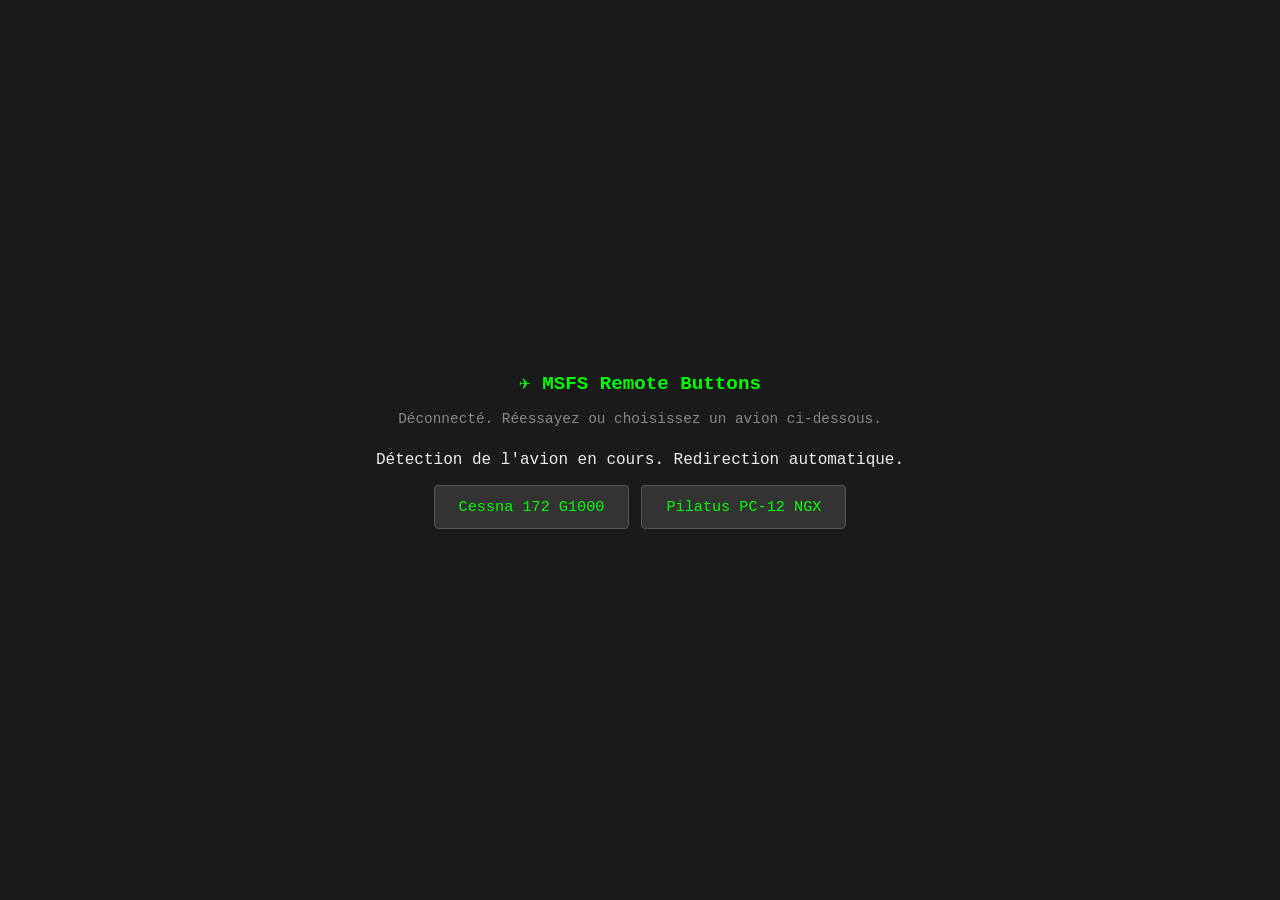
<file: Web/index.html>
<!DOCTYPE html>
<html lang="fr">
<head>
    <meta charset="UTF-8">
    <meta name="viewport" content="width=device-width, initial-scale=1.0">
    <title>MSFS Remote Buttons</title>
    <style>
        * { box-sizing: border-box; margin: 0; padding: 0; }
        body {
            font-family: 'Consolas', 'Courier New', monospace;
            background: #1a1a1a;
            color: #eee;
            min-height: 100vh;
            display: flex;
            flex-direction: column;
            align-items: center;
            justify-content: center;
            padding: 20px;
        }
        h1 { font-size: 1.2em; color: #00ff00; margin-bottom: 1rem; }
        .status { margin-bottom: 1.5rem; color: #888; font-size: 0.9em; }
        .status.connected { color: #00ff00; }
        .aircraft-links { display: flex; flex-wrap: wrap; gap: 12px; justify-content: center; margin-top: 1rem; }
        .aircraft-links a {
            display: inline-block;
            padding: 12px 24px;
            background: #333;
            border: 1px solid #555;
            color: #00ff00;
            text-decoration: none;
            border-radius: 4px;
            font-size: 0.95em;
        }
        .aircraft-links a:hover { background: #444; border-color: #00ff00; }
    </style>
</head>
<body>
    <h1>✈️ MSFS Remote Buttons</h1>
    <div class="status" id="status">Connexion au serveur...</div>
    <p id="message">Détection de l'avion en cours. Redirection automatique.</p>
    <div class="aircraft-links" id="aircraftLinks">
        <a href="/C172/">Cessna 172 G1000</a>
        <a href="/PC12/">Pilatus PC-12 NGX</a>
    </div>

    <script>
        (function() {
            const protocol = window.location.protocol === 'https:' ? 'wss:' : 'ws:';
            const wsUrl = protocol + '//' + window.location.host + '/ws';
            const statusEl = document.getElementById('status');
            const messageEl = document.getElementById('message');

            const ws = new WebSocket(wsUrl);
            ws.onopen = function() {
                statusEl.textContent = 'Connecté. Attente de MSFS...';
                statusEl.classList.add('connected');
                ws.send(JSON.stringify({ type: 'getState' }));
            };
            ws.onclose = function() {
                statusEl.textContent = 'Déconnecté. Réessayez ou choisissez un avion ci-dessous.';
                statusEl.classList.remove('connected');
            };
            ws.onmessage = function(event) {
                try {
                    const msg = JSON.parse(event.data);
                    if (msg.type === 'aircraft' && msg.data && msg.data.profile && msg.data.profile.id) {
                        const aircraftId = msg.data.profile.id;
                        messageEl.textContent = 'Avion détecté: ' + (msg.data.title || aircraftId) + '. Redirection...';
                        window.location.replace('/' + aircraftId + '/');
                    } else if (msg.type === 'connection' && msg.data && msg.data.connected) {
                        statusEl.textContent = 'Connecté à MSFS. Attente du profil avion...';
                    }
                } catch (e) {}
            };
        })();
    </script>
</body>
</html>
</file>
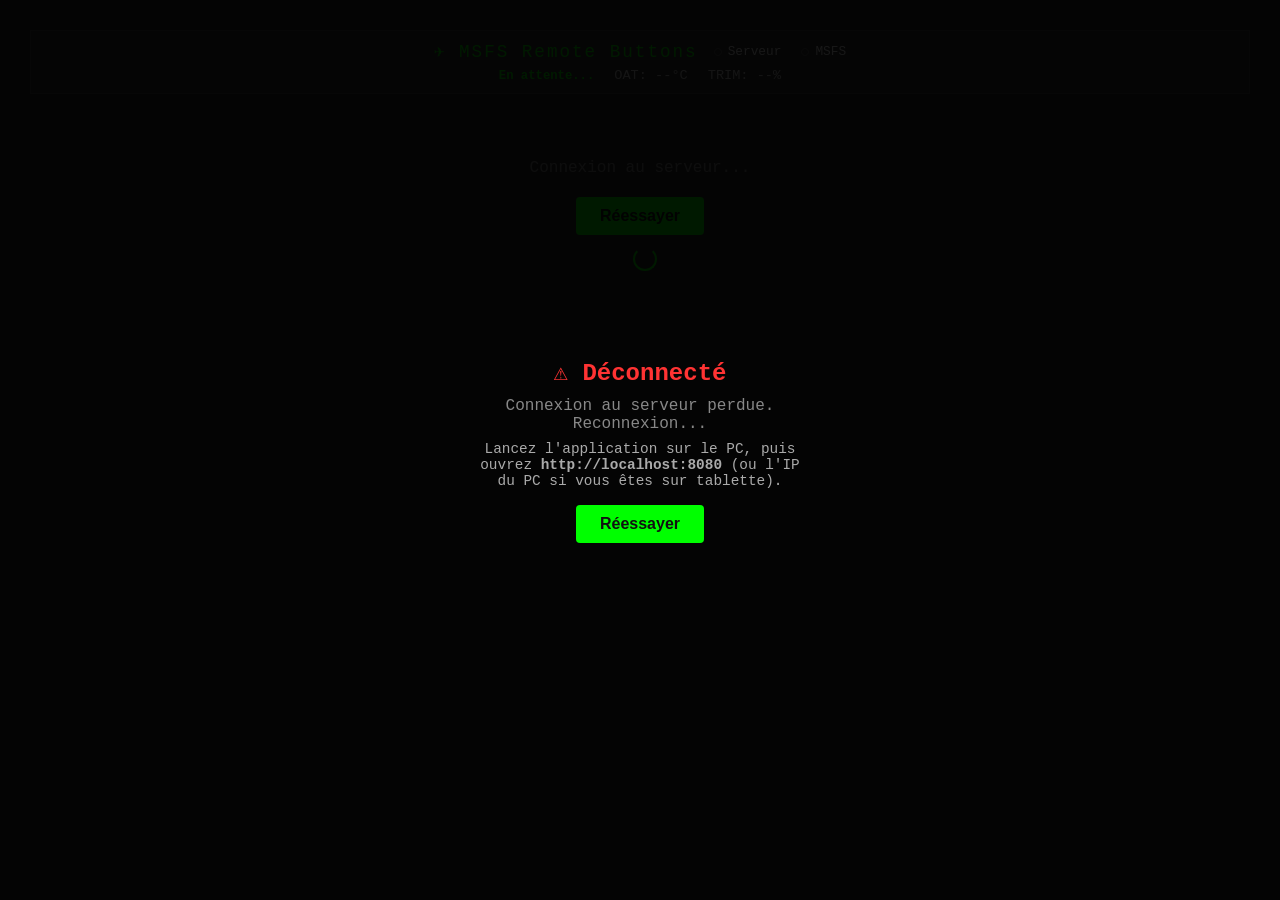
<file: Web/C172/index.html>
<!DOCTYPE html>
<html lang="fr">
<head>
    <meta charset="UTF-8">
    <meta name="viewport" content="width=device-width, initial-scale=1.0, user-scalable=no">
    <title>C172 - MSFS Remote Buttons</title>
    <link rel="stylesheet" href="style.css">
</head>
<body>
    <div class="header">
        <div class="header-line header-line-1">
            <h1>&#9992; MSFS Remote Buttons</h1>
            <div class="status">
                <div class="status-item">
                    <span class="status-dot" id="wsStatus"></span>
                    <span>Serveur</span>
                </div>
                <div class="status-item">
                    <span class="status-dot" id="simStatus"></span>
                    <span>MSFS</span>
                </div>
            </div>
        </div>
        <div class="header-line header-line-2">
            <span class="aircraft-name" id="aircraftName">En attente...</span>
            <span id="oatDisplay">OAT: --&#176;C</span>
            <span id="trimDisplay">TRIM: --%</span>
        </div>
    </div>

    <div id="controls">
        <div class="loading" id="loadingState">
            <span>Connexion au serveur...</span>
            <button type="button" class="loading-retry" id="loadingRetry">Réessayer</button>
        </div>
    </div>

    <div class="disconnected-overlay" id="disconnectedOverlay">
        <h2>⚠️ Déconnecté</h2>
        <p>Connexion au serveur perdue. Reconnexion...</p>
        <p class="overlay-hint">Lancez l'application sur le PC, puis ouvrez <strong>http://localhost:8080</strong> (ou l'IP du PC si vous êtes sur tablette).</p>
        <button type="button" class="overlay-retry" id="overlayRetry">Réessayer</button>
    </div>

    <script>
        // ================================================================
        // MSFS REMOTE BUTTONS - CLIENT WEB
        // ================================================================
        //
        // Architecture:
        // - WebSocket pour la communication temps r├®el avec le serveur
        // - G├®n├®ration dynamique de l'interface selon le profil d'avion
        // - Mise ├á jour visuelle instantan├®e des ├®tats (LEDs, s├®lecteurs)
        //
        // Flux de donn├®es:
        // 1. Connexion WebSocket ÔåÆ R├®ception du profil ÔåÆ G├®n├®ration de l'UI
        // 2. Clic bouton ÔåÆ Envoi commande ÔåÆ Serveur ÔåÆ MSFS
        // 3. MSFS change ├®tat ÔåÆ Serveur ÔåÆ WebSocket ÔåÆ Mise ├á jour UI
        //
        // ================================================================

        // === ├ëTAT GLOBAL ===
        let ws = null;               // Instance WebSocket
        let profile = null;          // Profil d'avion actuel (commandes, cat├®gories)
        let states = {};             // Cache des ├®tats: { commandId: valeur }
        let reconnectTimeout = null; // Timer pour reconnexion auto
        let currentOAT = null;       // Temp├®rature ext├®rieure actuelle (OAT)

        // === ├ëL├ëMENTS DOM ===
        const controlsEl = document.getElementById('controls');
        const wsStatusEl = document.getElementById('wsStatus');
        const simStatusEl = document.getElementById('simStatus');
        const aircraftNameEl = document.getElementById('aircraftName');
        const disconnectedOverlay = document.getElementById('disconnectedOverlay');
        const oatDisplayEl = document.getElementById('oatDisplay');
        const trimDisplayEl = document.getElementById('trimDisplay');

        // ================================================================
        // CONNEXION WEBSOCKET
        // ================================================================

        /**
         * ├ëtablit la connexion WebSocket avec le serveur
         * G├¿re automatiquement la reconnexion en cas de perte de connexion
         */
        function connect() {
            const protocol = window.location.protocol === 'https:' ? 'wss:' : 'ws:';
            const wsUrl = `${protocol}//${window.location.host}/ws`;

            console.log('Connexion ├á', wsUrl);
            ws = new WebSocket(wsUrl);

            // Connexion ├®tablie
            ws.onopen = () => {
                console.log('WebSocket connect├®');
                wsStatusEl.classList.add('connected');
                disconnectedOverlay.classList.remove('show');
                // Demander l'├®tat initial au serveur
                ws.send(JSON.stringify({ type: 'getState' }));
            };

            // Connexion perdue - Reconnexion automatique apr├¿s 2 secondes
            ws.onclose = () => {
                console.log('WebSocket d├®connect├®');
                wsStatusEl.classList.remove('connected');
                simStatusEl.classList.remove('connected');
                disconnectedOverlay.classList.add('show');

                if (reconnectTimeout) clearTimeout(reconnectTimeout);
                reconnectTimeout = setTimeout(connect, 2000);
            };

            ws.onerror = (err) => {
                console.error('Erreur WebSocket:', err);
            };

            // R├®ception d'un message du serveur
            ws.onmessage = (event) => {
                try {
                    const msg = JSON.parse(event.data);
                    handleMessage(msg);
                } catch (e) {
                    console.error('Erreur parsing message:', e);
                }
            };
        }

        // ================================================================
        // TRAITEMENT DES MESSAGES SERVEUR
        // ================================================================

        /**
         * Route les messages re├ºus du serveur vers les handlers appropri├®s
         * Types: connection, aircraft, state, pong
         */
        function handleMessage(msg) {
            switch (msg.type) {
                case 'connection':
                    if (msg.data.connected) {
                        simStatusEl.classList.add('connected');
                    } else {
                        simStatusEl.classList.remove('connected');
                        aircraftNameEl.textContent = 'MSFS non connect├®';
                    }
                    break;

                case 'aircraft':
                    aircraftNameEl.textContent = msg.data.title || 'Inconnu';
                    if (msg.data.profile) {
                        profile = msg.data.profile;
                        if (profile.id && profile.id !== 'C172') {
                            window.location.href = '/' + profile.id + '/';
                            return;
                        }
                        renderControls();
                    }
                    break;

                case 'state':
                    states[msg.data.id] = msg.data.value;
                    updateControlState(msg.data.id, msg.data.value);
                    // Mise ├á jour du trim si c'est la commande display_elevator_trim
                    if (msg.data.id === 'display_elevator_trim') {
                        // ELEVATOR TRIM PCT avec "Percent Over 100" retourne une valeur entre -1 et 1
                        // Multiplier par 100 pour obtenir un pourcentage (-100% ├á +100%)
                        // Pour le C172, la plage r├®elle est environ -86.4% ├á +100%
                        const trimValue = parseFloat(msg.data.value || 0);
                        const trimPercent = trimValue * 100;
                        trimDisplayEl.textContent = `TRIM: ${trimPercent >= 0 ? '+' : ''}${trimPercent.toFixed(1)}%`;
                        updateTrimGauge(trimPercent);
                    }
                    break;

                case 'environmentUpdate':
                    if (msg.data && msg.data.oat !== undefined) {
                        const oat = parseFloat(msg.data.oat);
                        currentOAT = oat;
                        oatDisplayEl.textContent = 'OAT: ' + oat.toFixed(1) + '\u00B0C';
                        updateOATWarningLED();
                    }
                    break;

                case 'fuelUpdate':
                    if (msg.data) {
                        const leftGallons = parseFloat(msg.data.left || 0);
                        const rightGallons = parseFloat(msg.data.right || 0);
                        updateFuelQuantities(leftGallons, rightGallons);
                    }
                    break;

                case 'pong':
                    // Heartbeat OK - Connexion toujours active
                    break;
            }
        }

        // ================================================================
        // G├ëN├ëRATION DE L'INTERFACE
        // ================================================================

        /**
         * G├®n├¿re l'interface compl├¿te selon le profil d'avion
         * Appel├® quand un nouveau profil est re├ºu (changement d'avion)
         */
        function renderControls() {
            if (!profile) {
                controlsEl.innerHTML = '<div class="loading">En attente du profil...</div>';
                return;
            }

            let html = '';

            for (const category of profile.categories) {
                const commands = profile.commands.filter(c => c.category === category && !c.hidden);
                if (commands.length === 0) continue;
                

                html += `<div class="category" data-category="${category}">`;
                html += `<div class="category-title">${category}</div>`;

                // Special layout for AUTOPILOT with displays
                if (category === 'AUTOPILOT') {
                    html += `<div class="autopilot-panel">`;
                    // Displays row - ABOVE buttons (displays only)
                    html += `<div class="displays-row">`;
                    html += `<div class="display-spacer"></div>`; // AP
                    html += `<div class="display-spacer"></div>`; // FD
                    html += `<div class="display-box"><div class="display-label">HDG</div><div class="display-value" id="display-hdg">---</div></div>`;
                    html += `<div class="display-box"><div class="display-label">ALT</div><div class="display-value" id="display-alt">-----</div></div>`;
                    html += `<div class="display-spacer"></div>`; // NAV
                    html += `<div class="display-spacer"></div>`; // VNAV
                    html += `<div class="display-spacer"></div>`; // APR
                    html += `<div class="display-spacer"></div>`; // BC (pas encore cr├®├®)
                    html += `<div class="display-box"><div class="display-label">VS</div><div class="display-value" id="display-vs">----</div></div>`;
                    html += `<div class="display-box"><div class="display-label">SPD</div><div class="display-value" id="display-spd">---</div></div>`; // FLC
                    html += `</div>`; // close displays-row
                    
                    // Mode buttons row - INSIDE autopilot-panel
                    html += `<div class="category-buttons">`;
                    for (const cmd of commands) {
                        if (cmd.controlType === 'toggle') {
                            html += renderToggle(cmd);
                        }
                    }
                    html += `</div>`; // close category-buttons
                }

                // Layout sp├®cial pour LUMI├êRES : DIMMING (gauche) + LIGHTS (milieu) + CABIN (droite)
                if (category === 'LUMI├êRES') {
                    // S├®parer les switches toggle (lumi├¿res ext├®rieures) des potentiom├¿tres
                    const toggleCommands = commands.filter(c => c.controlType === 'toggle');
                    const allPotentiometers = commands.filter(c => c.controlType === 'potentiometer');
                    
                    // S├®parer DIMMING (4 premiers) et CABIN (2 derniers)
                    const dimmingIds = ['interior_panels', 'interior_stby_ind', 'interior_pedestal', 'interior_avionics'];
                    const cabinIds = ['cabin_1', 'cabin_2'];
                    const dimmingPotentiometers = allPotentiometers.filter(c => dimmingIds.includes(c.id));
                    const cabinPotentiometers = allPotentiometers.filter(c => cabinIds.includes(c.id));
                    
                    // Conteneur flex pour placer DIMMING, LIGHTS et CABIN c├┤te ├á c├┤te
                    html += `<div class="lights-wrapper">`;
                    
                    // Partie 1: DIMMING ├á gauche avec le m├¬me style de cadre blanc
                    if (dimmingPotentiometers.length > 0) {
                        html += `<div class="lights-container">`;
                        html += `<div class="lights-title">DIMMING</div>`;
                        html += `<div class="interior-lights-grid">`;
                        
                        // Rendre les 4 potentiom├¿tres en 2x2
                        for (const cmd of dimmingPotentiometers) {
                            html += renderPotentiometer(cmd);
                        }
                        
                        html += `</div>`; // close interior-lights-grid
                        html += `</div>`; // close lights-container
                    }
                    
                    // Partie 2: LIGHTS au milieu avec switches cylindriques
                    html += `<div class="lights-container">`;
                    html += `<div class="lights-title">LIGHTS</div>`;
                    html += `<div class="lights-switches">`;
                    
                    // Ordre sp├®cifique : BEACON, LAND, TAXI, NAV, STROBE
                    const lightsOrder = ['beacon', 'landing_light', 'taxi_light', 'nav_lights', 'strobe'];
                    const lightsCommands = lightsOrder.map(id => toggleCommands.find(c => c.id === id)).filter(c => c);
                    
                    for (const cmd of lightsCommands) {
                        html += renderCylindricalSwitch(cmd, true); // true = pour les lumi├¿res
                    }
                    
                    html += `</div>`; // close lights-switches
                    html += `</div>`; // close lights-container
                    
                    // Partie 3: CABIN ├á droite avec le m├¬me style de cadre blanc
                    if (cabinPotentiometers.length > 0) {
                        html += `<div class="lights-container">`;
                        html += `<div class="lights-title">CABIN</div>`;
                        html += `<div class="interior-lights-grid">`;
                        
                        // Rendre les 2 potentiom├¿tres avec la m├¬me largeur que DIMMING (grille 2 colonnes)
                        // Les items occuperont seulement la premi├¿re colonne, mais auront la m├¬me largeur
                        for (const cmd of cabinPotentiometers) {
                            html += renderPotentiometer(cmd);
                        }
                        
                        html += `</div>`; // close interior-lights-grid
                        html += `</div>`; // close lights-container
                    }
                    
                    html += `</div>`; // close lights-wrapper
                } else if (category === '├ëLECTRIQUE') {
                    // Layout sp├®cial pour ├ëLECTRIQUE : switches double-toggle c├┤te ├á c├┤te
                    html += `<div class="electrical-container">`;
                    
                    // Switch MASTER (ALT + BAT)
                    const altCmd = commands.find(c => c.id === 'master_alternator');
                    const batCmd = commands.find(c => c.id === 'master_battery');
                    if (altCmd && batCmd) {
                        html += renderDoubleToggleSwitch('MASTER', ['ALT', 'BAT'], [altCmd, batCmd]);
                    }
                    
                    // Switch AVIONICS (BUS 1 + BUS 2)
                    const bus1Cmd = commands.find(c => c.id === 'avionics_bus_1');
                    const bus2Cmd = commands.find(c => c.id === 'avionics_bus_2');
                    if (bus1Cmd && bus2Cmd) {
                        html += renderDoubleToggleSwitch('AVIONICS', ['BUS 1', 'BUS 2'], [bus1Cmd, bus2Cmd]);
                    }
                    
                    // Autres boutons ├ëLECTRIQUE (Fuel Pump, Pitot Heat, etc.)
                    const otherCommands = commands.filter(c => 
                        c.id !== 'master_alternator' && 
                        c.id !== 'master_battery' && 
                        c.id !== 'avionics_bus_1' && 
                        c.id !== 'avionics_bus_2'
                    ).sort((a, b) => {
                        // Trier pour mettre fuel_pump avant pitot_heat
                        if (a.id === 'fuel_pump' && b.id === 'pitot_heat') return -1;
                        if (a.id === 'pitot_heat' && b.id === 'fuel_pump') return 1;
                        return 0;
                    });
                    
                    if (otherCommands.length > 0) {
                        html += `<div class="electrical-other-buttons">`;
                        for (const cmd of otherCommands) {
                            if (cmd.controlType === 'toggle') {
                                html += renderCylindricalSwitch(cmd);
                            } else if (cmd.controlType === 'momentary') {
                                html += renderMomentary(cmd);
                            }
                        }
                        html += `</div>`; // close electrical-other-buttons
                    }
                    
                    html += `</div>`; // close electrical-container
                } else if (category === 'VOLETS') {
                    // Layout sp├®cial pour VOLETS : s├®lecteur de volets + frein de parking
                    html += `<div class="volets-container">`;
                    
                    // S├®lecteur de volets
                    const flapsCmd = commands.find(c => c.id === 'flaps');
                    if (flapsCmd) {
                        html += renderSelector(flapsCmd);
                    }
                    
                    // Boutons +/- pour les volets (cach├®s car int├®gr├®s dans le s├®lecteur)
                    const flapsIncr = commands.find(c => c.id === 'flaps_incr');
                    const flapsDecr = commands.find(c => c.id === 'flaps_decr');
                    
                    // Frein de parking (sous-cat├®gorie ou par ID)
                    // Chercher d'abord par subCategory, puis par ID
                    let parkingBrakeCmd = commands.find(c => {
                        if (c.subCategory && c.subCategory.toLowerCase() === 'parking brake') return true;
                        if (c.id === 'parking_brake') return true;
                        return false;
                    });
                    
                    if (parkingBrakeCmd) {
                        html += `<div class="parking-brake-section">`;
                        html += renderRotatingHandle(parkingBrakeCmd);
                        html += `</div>`; // close parking-brake-section
                    }
                    
                    // S├®lecteur de carburant (sous-cat├®gorie)
                    const fuelSelectorCmd = commands.find(c => 
                        (c.subCategory && c.subCategory.toLowerCase() === 'fuel selector') || 
                        c.id === 'fuel_selector'
                    );
                    
                    if (fuelSelectorCmd) {
                        html += `<div class="fuel-selector-section">`;
                        html += renderFuelSelector(fuelSelectorCmd);
                        html += `</div>`; // close fuel-selector-section
                    }
                    
                    // Jauge de trim (sous-cat├®gorie) - inclure m├¬me si Hidden = true
                    // Chercher dans profile.commands car la commande est Hidden
                    const trimDisplayCmd = profile.commands.find(c => 
                        c.category === 'VOLETS' && (
                            (c.subCategory && c.subCategory.toLowerCase() === 'trim') || 
                            c.id === 'display_elevator_trim'
                        )
                    );
                    
                    if (trimDisplayCmd) {
                        html += `<div class="trim-gauge-section">`;
                        html += renderTrimGauge(trimDisplayCmd);
                        html += `</div>`; // close trim-gauge-section
                    }
                    
                    html += `</div>`; // close volets-container
                } else if (category !== 'AUTOPILOT') {
                    // Layout normal pour les autres cat├®gories (sauf AUTOPILOT qui a son propre layout)
                    html += `<div class="category-buttons">`;

                    for (const cmd of commands) {
                        if (cmd.controlType === 'toggle') {
                            html += renderToggle(cmd);
                        } else if (cmd.controlType === 'selector') {
                            html += renderSelector(cmd);
                        } else if (cmd.controlType === 'momentary') {
                            html += renderMomentary(cmd);
                        } else if (cmd.controlType === 'potentiometer') {
                            html += renderPotentiometer(cmd);
                        }
                    }

                    html += `</div>`; // close category-buttons
                }

                // Control buttons row - BELOW main buttons
                if (category === 'AUTOPILOT') {
                    html += `<div class="controls-row">`;
                    html += `<div class="control-spacer"></div>`; // AP
                    // S├®lecteur d'incr├®ment HDG sous FD
                    html += `<div class="control-group increment-selector-group">`;
                    html += `<button class="ctrl-btn increment-selector-btn" data-hdg-value="1" onclick="setHdgIncrement(1)">+1</button>`;
                    html += `<button class="ctrl-btn increment-selector-btn" data-hdg-value="10" onclick="setHdgIncrement(10)">+10</button>`;
                    html += `</div>`;
                    // HDG controls - + en haut, - en bas
                    html += `<div class="control-group vs-controls"><button class="ctrl-btn" onclick="sendHdgIncrement(true)">+</button><button class="ctrl-btn" onclick="sendHdgIncrement(false)">&#8722;</button></div>`;
                    // ALT controls - + en haut, - en bas
                    html += `<div class="control-group vs-controls"><button class="ctrl-btn" onclick="sendAltIncrement(true)">+</button><button class="ctrl-btn" onclick="sendAltIncrement(false)">&#8722;</button></div>`;
                    // S├®lecteur d'incr├®ment ALT sous NAV
                    html += `<div class="control-group increment-selector-group">`;
                    html += `<button class="ctrl-btn increment-selector-btn" data-alt-value="100" onclick="setAltIncrement(100)">+100</button>`;
                    html += `<button class="ctrl-btn increment-selector-btn" data-alt-value="1000" onclick="setAltIncrement(1000)">+1000</button>`;
                    html += `</div>`;
                    html += `<div class="control-spacer"></div>`; // VNAV
                    html += `<div class="control-spacer"></div>`; // APR
                    html += `<div class="control-spacer"></div>`; // BC
                    // VS controls - Nose UP/DN sur 2 lignes
                    html += `<div class="control-group vs-controls">`;
                    html += `<button class="ctrl-btn nose-btn" onclick="sendToggle('vs_inc')"><span class="nose-label">Nose</span><span class="nose-direction">UP</span></button>`;
                    html += `<button class="ctrl-btn nose-btn" onclick="sendToggle('vs_dec')"><span class="nose-label">Nose</span><span class="nose-direction">DN</span></button>`;
                    html += `</div>`;
                    // SPD controls (pour FLC) - + en haut, - en bas
                    html += `<div class="control-group vs-controls"><button class="ctrl-btn" onclick="sendToggle('spd_inc')">+</button><button class="ctrl-btn" onclick="sendToggle('spd_dec')">&#8722;</button></div>`;
                    html += `</div>`; // close controls-row
                    html += `</div>`; // close autopilot-panel
                }
                html += `</div>`; // close category
            }

            controlsEl.innerHTML = html;

            // Attacher les event listeners pour les potentiom├¿tres
            document.querySelectorAll('.potentiometer-slider').forEach(slider => {
                const cmdId = slider.dataset.cmdId;
                let lastSentValue = -1; // Valeur initiale pour forcer l'envoi de la premi├¿re valeur
                let isDragging = false;
                
                const updateAndSend = (value) => {
                    const potentiometer = slider.closest('.potentiometer-control');
                    const valueLabel = potentiometer.querySelector('.potentiometer-value');
                    const fillBar = potentiometer.querySelector('.potentiometer-fill');
                    
                    // Mise ├á jour visuelle imm├®diate
                    if (valueLabel) valueLabel.textContent = `${value}%`;
                    if (fillBar) fillBar.style.width = `${value}%`;
                    
                    // Envoi de commande seulement si la valeur a chang├®
                    if (lastSentValue !== value) {
                        sendPotentiometer(cmdId, value);
                        lastSentValue = value;
                    }
                };
                
                // Event 'input': mise ├á jour visuelle + envoi de commande en temps r├®el
                slider.addEventListener('input', (e) => {
                    const value = parseInt(e.target.value);
                    updateAndSend(value);
                });
                
                // Event 'mousedown': marquer le d├®but du drag
                slider.addEventListener('mousedown', () => {
                    isDragging = true;
                });
                
                // Event 'mousemove': capturer les changements pendant le drag
                slider.addEventListener('mousemove', (e) => {
                    if (isDragging && e.buttons === 1) {
                        const value = parseInt(slider.value);
                        updateAndSend(value);
                    }
                });
                
                // Event 'mouseup': fin du drag
                slider.addEventListener('mouseup', () => {
                    isDragging = false;
                });
                
                // Event 'touchstart': marquer le d├®but du drag tactile
                slider.addEventListener('touchstart', () => {
                    isDragging = true;
                });
                
                // Event 'touchmove': capturer les changements pendant le drag tactile
                slider.addEventListener('touchmove', () => {
                    if (isDragging) {
                        const value = parseInt(slider.value);
                        updateAndSend(value);
                    }
                });
                
                // Event 'touchend': fin du drag tactile
                slider.addEventListener('touchend', () => {
                    isDragging = false;
                });
                
                // Event 'change': envoie la commande finale quand l'utilisateur rel├óche (s├®curit├®)
                slider.addEventListener('change', (e) => {
                    const value = parseInt(e.target.value);
                    // Envoyer seulement si la valeur finale est diff├®rente de la derni├¿re envoy├®e
                    if (lastSentValue !== value) {
                        sendPotentiometer(cmdId, value);
                        lastSentValue = value;
                    }
                });
            });

            // Attacher les event listeners pour les switches cylindriques (zone de touch optimis├®e)
            document.querySelectorAll('.cylindrical-switch').forEach(switchEl => {
                const cmdId = switchEl.dataset.id;
                // Rendre toute la zone switch cliquable pour le tactile
                switchEl.style.cursor = 'pointer';
                switchEl.addEventListener('click', () => {
                    sendToggle(cmdId);
                });
            });

            // Initialiser les s├®lecteurs d'incr├®ment
            setHdgIncrement(1); // Valeur par d├®faut : 1
            setAltIncrement(100); // Valeur par d├®faut : 100

            // Appliquer les ├®tats d├®j├á connus aux nouveaux ├®l├®ments
            for (const [id, value] of Object.entries(states)) {
                updateControlState(id, value);
                // Initialiser l'affichage du trim si disponible
                if (id === 'display_elevator_trim') {
                    // ELEVATOR TRIM PCT avec "Percent Over 100" retourne une valeur entre -1 et 1
                    // Multiplier par 100 pour obtenir un pourcentage (-100% ├á +100%)
                    // Pour le C172, la plage r├®elle est environ -86.4% ├á +100%
                    const trimValue = parseFloat(value || 0);
                    const trimPercent = trimValue * 100;
                    trimDisplayEl.textContent = `TRIM: ${trimPercent >= 0 ? '+' : ''}${trimPercent.toFixed(1)}%`;
                    updateTrimGauge(trimPercent);
                }
            }

            // Mettre ├á jour la LED d'avertissement OAT si l'OAT est d├®j├á disponible
            updateOATWarningLED();
        }

        /**
         * G├®n├¿re le HTML pour un bouton Toggle (ON/OFF avec LED)
         */
        function renderToggle(cmd) {
            const state = states[cmd.id] || 0;
            const stateClass = state > 0.5 ? 'on' : 'off';
            
            // LED rouge pour pitot_heat quand OAT < 4.4┬░C (├®teinte par d├®faut)
            const showOATWarning = cmd.id === 'pitot_heat' ? '<div class="oat-warning-led inactive" id="oat-warning-pitot"></div>' : '';
            
            return `
                <div class="toggle-wrapper" data-toggle-id="${cmd.id}">
                    <button class="btn-toggle ${stateClass}" data-id="${cmd.id}" onclick="sendToggle('${cmd.id}')">
                        <div class="indicator"></div>
                        <span class="label">${cmd.name}</span>
                    </button>
                    ${showOATWarning}
                </div>
            `;
        }

        /**
         * Met ├á jour les quantit├®s de carburant affich├®es sous les boutons LEFT et RIGHT
         * @param {number} leftGallons - Quantit├® dans le r├®servoir gauche (gallons)
         * @param {number} rightGallons - Quantit├® dans le r├®servoir droit (gallons)
         */
        function updateFuelQuantities(leftGallons, rightGallons) {
            const leftEl = document.getElementById('fuel-left-quantity');
            const rightEl = document.getElementById('fuel-right-quantity');
            
            if (leftEl) {
                leftEl.textContent = `${leftGallons.toFixed(1)}gal`;
            }
            if (rightEl) {
                rightEl.textContent = `${rightGallons.toFixed(1)}gal`;
            }
        }

        /**
         * Met ├á jour la jauge de trim de profondeur (verticale)
         * @param {number} trimPercent - Position du trim en pourcentage (-86.4% ├á +100%)
         */
        function updateTrimGauge(trimPercent) {
            const indicatorBar = document.getElementById('trim-indicator-bar');
            if (!indicatorBar) {
                return;
            }

            // Plage du trim : -86.4% ├á +100%
            const minTrim = -86.4;
            const maxTrim = 100;
            const range = maxTrim - minTrim; // 186.4

            // Calculer la position en pourcentage (0-100%) de la jauge
            // Normaliser : (trimPercent - minTrim) / range
            const normalizedPosition = ((trimPercent - minTrim) / range) * 100;
            const clampedPosition = Math.max(0, Math.min(100, normalizedPosition));

            // Inverser pour que -86.4% soit en haut et que le curseur monte quand le trim augmente
            const invertedPosition = 100 - clampedPosition;

            // Positionner la barre indicateur verticalement
            // Utiliser bottom invers├® : -86.4% en haut, +100% en bas, curseur monte quand trim augmente
            indicatorBar.style.bottom = `${invertedPosition}%`;
            indicatorBar.style.top = 'auto';
            indicatorBar.style.transform = 'translateX(-50%)'; // Centrer horizontalement
        }

        /**
         * Met ├á jour la LED d'avertissement OAT sous le bouton pitot_heat
         * La LED s'allume en rouge quand OAT < 4.4┬░C
         */
        function updateOATWarningLED() {
            const ledEl = document.getElementById('oat-warning-pitot');
            if (!ledEl) {
                return;
            }
            
            if (currentOAT !== null && currentOAT < 4.4) {
                ledEl.classList.add('active');
                ledEl.classList.remove('inactive');
            } else {
                ledEl.classList.remove('active');
                ledEl.classList.add('inactive');
            }
        }

        /**
         * G├®n├¿re le HTML pour un Selector (multi-positions)
         * Cas sp├®cial pour les volets (flaps) avec boutons +/-
         */
        function renderSelector(cmd) {
            if (!cmd.options) return '';

            const currentValue = states[cmd.id] || 0;

            let optionsHtml = '';
            for (const opt of cmd.options) {
                const active = Math.abs(currentValue - opt.value) < 0.5 ? 'active' : '';
                optionsHtml += `
                    <button class="selector-option ${active}"
                            data-id="${cmd.id}"
                            data-value="${opt.value}"
                            onclick="sendSelector('${cmd.id}', '${opt.simEvent}', ${opt.value})">
                        ${opt.label}
                    </button>
                `;
            }

            // Special layout for flaps: realistic vertical lever selector with +/- buttons
            if (cmd.id === 'flaps') {
                const currentValue = states[cmd.id] || 0;
                // Calculer la position du levier (0 = UP, 1 = 10┬░, 2 = 20┬░, 3 = FULL)
                const leverPosition = Math.round(currentValue);
                // Positions non-lin├®aires : 10┬░ ├á 40%, 20┬░ ├á 60%
                // UP (0): top = 0% + 8px/184px Ôëê 4.3% (un peu moins haut)
                // 10┬░ (1): top = 40% - 16px/184px Ôëê 31.3%
                // 20┬░ (2): top = 60% - 16px/184px Ôëê 51.3%
                // FULL (3): top = 100% - 32px/184px Ôëê 82.6%
                const leverPercent = leverPosition === 0 ? 4.3 : leverPosition === 1 ? 31.3 : leverPosition === 2 ? 51.3 : 82.6;
                
                return `
                    <div class="flaps-control-realistic" data-id="${cmd.id}">
                        <div class="flaps-title">WINGS FLAPS</div>
                        <div class="flaps-mechanical-panel">
                            <div class="flaps-track">
                                <div class="flaps-speed-zone flaps-speed-110">110</div>
                                <div class="flaps-speed-zone flaps-speed-85">85</div>
                                <div class="flaps-markings">
                                    <div class="flaps-marking flaps-marking-up">
                                        <span class="flaps-label">UP</span>
                                    </div>
                                    <div class="flaps-marking flaps-marking-10">
                                        <span class="flaps-angle">10┬░</span>
                                    </div>
                                    <div class="flaps-marking flaps-marking-20">
                                        <span class="flaps-angle">20┬░</span>
                                    </div>
                                    <div class="flaps-marking flaps-marking-full">
                                        <span class="flaps-label">FULL</span>
                                    </div>
                                </div>
                                <div class="flaps-lever-track">
                                    <div class="flaps-lever" style="top: ${leverPercent}%"></div>
                                </div>
                            </div>
                            <div class="flaps-control-buttons">
                                <button class="flaps-btn" onclick="sendToggle('flaps_decr')">&#8722;</button>
                                <button class="flaps-btn" onclick="sendToggle('flaps_incr')">+</button>
                            </div>
                        </div>
                        <div class="flaps-click-zones">
                            ${optionsHtml}
                        </div>
                    </div>
                `;
            }

            return `
                <div class="selector" data-id="${cmd.id}">
                    <span class="selector-label">${cmd.name}</span>
                    <div class="selector-options">
                        ${optionsHtml}
                    </div>
                </div>
            `;
        }

        /**
         * G├®n├¿re le HTML pour un bouton Momentary (appui bref, pas de LED)
         */
        function renderMomentary(cmd) {
            return `
                <button class="btn-momentary" data-id="${cmd.id}" onclick="sendToggle('${cmd.id}')">
                    <span class="label">${cmd.name}</span>
                </button>
            `;
        }

        /**
         * G├®n├¿re le HTML pour un switch double-toggle (deux boutons c├┤te ├á c├┤te)
         * @param {string} title - Titre principal (ex: "MASTER", "AVIONICS")
         * @param {string[]} labels - Labels pour chaque levier (ex: ["ALT", "BAT"])
         * @param {Array} commands - Tableau de 2 AircraftCommand
         */
        function renderDoubleToggleSwitch(title, labels, commands) {
            const state1 = states[commands[0].id] || 0;
            const state2 = states[commands[1].id] || 0;
            const stateClass1 = state1 > 0.5 ? 'on' : 'off';
            const stateClass2 = state2 > 0.5 ? 'on' : 'off';
            // Classe de couleur selon le type de switch
            const colorClass = title === 'MASTER' ? 'switch-red' : 'switch-grey';
            
            return `
                <div class="double-toggle-switch">
                    <div class="double-toggle-title">${title}</div>
                    <div class="double-toggle-labels">
                        <span class="double-toggle-label-left">${labels[0]}</span>
                        <span class="double-toggle-label-right">${labels[1]}</span>
                    </div>
                    <div class="double-toggle-buttons">
                        <button class="double-toggle-btn ${colorClass} ${stateClass1}" 
                                data-id="${commands[0].id}" 
                                onclick="sendToggle('${commands[0].id}')">
                            <div class="indicator"></div>
                        </button>
                        <button class="double-toggle-btn ${colorClass} ${stateClass2}" 
                                data-id="${commands[1].id}" 
                                onclick="sendToggle('${commands[1].id}')">
                            <div class="indicator"></div>
                        </button>
                    </div>
                </div>
            `;
        }

        /**
         * G├®n├¿re le HTML pour un switch cylindrique (style cockpit)
         * @param {Object} cmd - AircraftCommand
         * @param {boolean} isLightSwitch - Si true, utilise un indicateur ambre au lieu de rouge
         */
        function renderCylindricalSwitch(cmd, isLightSwitch = false) {
            const state = states[cmd.id] || 0;
            const isOn = state > 0.5;
            // Couleur du levier : vert pour Pitot Heat, blanc/gris pour les autres
            const leverColor = cmd.id === 'pitot_heat' ? 'green' : 'white';
            const indicatorClass = isOn ? (isLightSwitch ? 'on-indicator-light' : 'on-indicator') : '';
            
            // LED rouge pour pitot_heat quand OAT < 4.4┬░C (├®teinte par d├®faut)
            const showOATWarning = cmd.id === 'pitot_heat' ? '<div class="oat-warning-led inactive" id="oat-warning-pitot"></div>' : '';
            
            return `
                <div class="cylindrical-switch-wrapper" data-switch-id="${cmd.id}">
                    <div class="cylindrical-switch" data-id="${cmd.id}">
                        <div class="cylindrical-switch-label">${cmd.name}</div>
                        <div class="cylindrical-switch-lever-wrapper">
                            <div class="cylindrical-switch-bezel ${indicatorClass}">
                                <div class="cylindrical-switch-lever ${leverColor} ${isOn ? 'on' : 'off'}" 
                                     data-id="${cmd.id}">
                                </div>
                            </div>
                        </div>
                        <div class="cylindrical-switch-state-wrapper">
                            <div class="cylindrical-switch-state">OFF</div>
                            ${showOATWarning}
                        </div>
                    </div>
                </div>
            `;
        }

        /**
         * G├®n├¿re le HTML pour une poign├®e rotative (frein de parking)
         * @param {Object} cmd - AircraftCommand
         */
        function renderRotatingHandle(cmd) {
            const state = states[cmd.id] || 0;
            const isOn = state > 0.5;
            // Rotation : 0┬░ quand OFF (horizontal), -90┬░ quand ON (anti-horaire vers le bas)
            const rotation = isOn ? -90 : 0;
            
            return `
                <div class="rotating-handle-container" data-id="${cmd.id}">
                    <div class="rotating-handle-panel">
                        <div class="rotating-handle-title">PARKING BRAKE</div>
                        <div class="rotating-handle-wrapper">
                            <div class="rotating-handle" 
                                 style="transform-origin: calc(100% - 16.5px) center; transform: rotate(${rotation}deg);"
                                 data-id="${cmd.id}"
                                 onclick="sendToggle('${cmd.id}')">
                            </div>
                        </div>
                    </div>
                </div>
            `;
        }

        /**
         * G├®n├¿re le HTML pour le s├®lecteur de carburant (3 positions)
         * @param {Object} cmd - AircraftCommand
         */
        function renderFuelSelector(cmd) {
            // Essayer de restaurer depuis localStorage, sinon utiliser la valeur du serveur, sinon valeur par d├®faut
            const storedValue = localStorage.getItem('fuel_selector_position');
            let currentValue;
            if (storedValue !== null) {
                currentValue = parseInt(storedValue, 10);
            } else if (states[cmd.id] !== undefined) {
                currentValue = states[cmd.id];
            } else {
                currentValue = 1; // TAKEOFF LANDING par d├®faut
            }
            const position = Math.round(currentValue);
            // Positions : 0 = Gauche, 1 = Haut, 2 = Droite
            // Axe de rotation au centre du cercle (poign├®e)
            // Rotation pour pointer vers le haut quand position = 1 (180┬░ depuis le bas)
            // Utiliser des rotations positives (0-360) pour ├®viter les probl├¿mes de chemin le plus court
            // LEFT (0) = 90┬░, TOP (1) = 180┬░, RIGHT (2) = 270┬░
            const rotationRaw = position === 0 ? 90 : position === 1 ? 180 : 270;
            const rotation = rotationRaw; // D├®j├á positif (0-360)
            
            return `
                <div class="fuel-selector-panel" data-id="${cmd.id}">
                    <div class="rotating-handle-title">FUEL SELECTOR</div>
                    <div class="fuel-selector-wrapper">
                        <div class="fuel-selector-base">
                            <div class="fuel-selector-lever" 
                                 style="transform-origin: center 0px; transform: rotate(${rotation}deg);"
                                 data-id="${cmd.id}"
                                 data-current-rotation="${rotation}">
                            </div>
                            <div class="fuel-selector-labels">
                                <div class="fuel-selector-label-wrapper fuel-selector-left-wrapper">
                                    <div class="fuel-selector-label fuel-selector-left ${position === 0 ? 'active' : ''}" 
                                         onclick="${cmd.options[0].simEvent ? `sendSelector('${cmd.id}', '${cmd.options[0].simEvent}', 0)` : ''}">
                                        LEFT
                                    </div>
                                    <div class="fuel-selector-quantity" id="fuel-left-quantity">--</div>
                                </div>
                                <div class="fuel-selector-label fuel-selector-top ${position === 1 ? 'active' : ''}" 
                                     onclick="${cmd.options[1].simEvent ? `sendSelector('${cmd.id}', '${cmd.options[1].simEvent}', 1)` : ''}">
                                    TAKEOFF<br>LANDING
                                </div>
                                <div class="fuel-selector-label-wrapper fuel-selector-right-wrapper">
                                    <div class="fuel-selector-label fuel-selector-right ${position === 2 ? 'active' : ''}" 
                                         onclick="${cmd.options[2].simEvent ? `sendSelector('${cmd.id}', '${cmd.options[2].simEvent}', 2)` : ''}">
                                        RIGHT
                                    </div>
                                    <div class="fuel-selector-quantity" id="fuel-right-quantity">--</div>
                                </div>
                            </div>
                        </div>
                    </div>
                </div>
            `;
        }

        /**
         * G├®n├¿re le HTML pour la jauge de trim de profondeur (verticale)
         * @param {Object} cmd - AircraftCommand (display_elevator_trim)
         */
        function renderTrimGauge(cmd) {
            return `
                <div class="trim-gauge-panel" data-id="${cmd.id}">
                    <div class="rotating-handle-title">TRIM</div>
                    <div class="trim-gauge-vertical">
                        <div class="trim-gauge-scale-vertical">
                            <div class="trim-gauge-mark-vertical trim-gauge-mark-max-vertical">+100%</div>
                            <div class="trim-gauge-mark-vertical trim-gauge-mark-takeoff-vertical">TAKEOFF<br>1.5┬░</div>
                            <div class="trim-gauge-mark-vertical trim-gauge-mark-min-vertical">-86.4%</div>
                        </div>
                        <div class="trim-gauge-bar-vertical">
                            <div class="trim-gauge-indicator-bar-vertical" id="trim-indicator-bar"></div>
                            <div class="trim-gauge-takeoff-marker-vertical" id="trim-takeoff-marker"></div>
                        </div>
                    </div>
                </div>
            `;
        }

        /**
         * G├®n├¿re le HTML pour un Potentiometer (slider 0-100%)
         */
        function renderPotentiometer(cmd) {
            const currentValue = states[cmd.id] || 0;
            const percentValue = Math.round(currentValue);
            return `
                <div class="potentiometer-control" data-cmd-id="${cmd.id}">
                    <div class="potentiometer-label">${cmd.name}</div>
                    <div class="potentiometer-value" data-cmd-id="${cmd.id}">${percentValue}%</div>
                    <div class="potentiometer-track-wrapper">
                        <div class="potentiometer-track" data-cmd-id="${cmd.id}">
                            <div class="potentiometer-fill" data-cmd-id="${cmd.id}" style="width: ${percentValue}%"></div>
                        </div>
                        <input type="range" 
                               class="potentiometer-slider" 
                               data-cmd-id="${cmd.id}"
                               min="0" 
                               max="100" 
                               step="1" 
                               value="${percentValue}"
                               aria-label="${cmd.name}">
                    </div>
                </div>
            `;
        }

        // ================================================================
        // MISE ├Ç JOUR DE L'INTERFACE
        // ================================================================

        /**
         * Met ├á jour l'├®tat visuel d'un contr├┤le
         * Appel├® quand le serveur envoie un changement d'├®tat
         *
         * @param {string} id - ID de la commande (ex: "nav_lights")
         * @param {number} value - Nouvelle valeur (0.0 ou 1.0 pour Bool, autres pour Number)
         */
        function updateControlState(id, value) {
            states[id] = value;

            // Toggle buttons
            const toggleBtn = document.querySelector(`.btn-toggle[data-id="${id}"]`);
            if (toggleBtn) {
                toggleBtn.classList.remove('on', 'off');
                toggleBtn.classList.add(value > 0.5 ? 'on' : 'off');
            }

            // Double-toggle switches
            const doubleToggleBtn = document.querySelector(`.double-toggle-btn[data-id="${id}"]`);
            if (doubleToggleBtn) {
                doubleToggleBtn.classList.remove('on', 'off');
                doubleToggleBtn.classList.add(value > 0.5 ? 'on' : 'off');
            }

            // Cylindrical switches
            const cylindricalSwitch = document.querySelector(`.cylindrical-switch[data-id="${id}"]`);
            if (cylindricalSwitch) {
                const lever = cylindricalSwitch.querySelector('.cylindrical-switch-lever');
                const bezel = cylindricalSwitch.querySelector('.cylindrical-switch-bezel');
                const stateLabel = cylindricalSwitch.querySelector('.cylindrical-switch-state');
                const isOn = value > 0.5;
                // V├®rifier si c'est un switch de lumi├¿res (dans .lights-container)
                const isLightSwitch = cylindricalSwitch.closest('.lights-container') !== null;
                
                if (lever) {
                    lever.classList.remove('on', 'off');
                    lever.classList.add(isOn ? 'on' : 'off');
                }
                if (bezel) {
                    bezel.classList.remove('on-indicator', 'on-indicator-light');
                    if (isOn) {
                        bezel.classList.add(isLightSwitch ? 'on-indicator-light' : 'on-indicator');
                    }
                }
                // Le texte reste toujours "OFF" comme dans l'avion r├®el
                // L'├®tat est indiqu├® uniquement par la position du levier
                // Pas de modification du texte stateLabel
            }

            // Selector options (including flaps-control)
            const selector = document.querySelector(`.selector[data-id="${id}"], .flaps-control[data-id="${id}"], .flaps-control-realistic[data-id="${id}"]`);
            if (selector) {
                // Mise ├á jour du levier pour le s├®lecteur r├®aliste
                if (selector.classList.contains('flaps-control-realistic')) {
                    const lever = selector.querySelector('.flaps-lever');
                    const indicator = selector.querySelector('.flaps-indicator');
                    const leverPosition = Math.round(value);
                    // Positions non-lin├®aires : 10┬░ ├á 40%, 20┬░ ├á 60%
                    // UP (0): un peu moins haut (4.3%)
                    const leverPercent = leverPosition === 0 ? 4.3 : leverPosition === 1 ? 31.3 : leverPosition === 2 ? 51.3 : 82.6;
                    
                    if (lever) {
                        lever.style.top = `${leverPercent}%`;
                }
            }
            
            const options = selector.querySelectorAll('.selector-option');
            options.forEach(opt => {
                const optValue = parseFloat(opt.dataset.value);
                opt.classList.toggle('active', Math.abs(value - optValue) < 0.5);
            });
        }

        // Mise ├á jour de la poign├®e rotative (frein de parking)
        const rotatingHandle = document.querySelector(`.rotating-handle[data-id="${id}"]`);
        if (rotatingHandle) {
            const isOn = value > 0.5;
            const rotation = isOn ? -90 : 0; // Anti-horaire
            rotatingHandle.style.transformOrigin = 'calc(100% - 16.5px) center'; // Centre du cercle gris clair
            rotatingHandle.style.transform = `rotate(${rotation}deg)`;
        }

        // Mise ├á jour du s├®lecteur de carburant
        const fuelSelector = document.querySelector(`.fuel-selector-panel[data-id="${id}"]`);
        if (fuelSelector) {
            // Si value est undefined ou null, essayer de restaurer depuis localStorage
            let positionValue = value;
            if ((positionValue === undefined || positionValue === null) && id === 'fuel_selector') {
                const storedValue = localStorage.getItem('fuel_selector_position');
                if (storedValue !== null) {
                    positionValue = parseInt(storedValue, 10);
                } else {
                    positionValue = 1; // TAKEOFF LANDING par d├®faut
                }
            }
            const position = Math.round(positionValue);
            
            // Sauvegarder la position dans localStorage ├á chaque mise ├á jour
            if (id === 'fuel_selector') {
                localStorage.setItem('fuel_selector_position', position.toString());
            }
            // Rotation pour pointer vers le haut quand position = 1 (180┬░ depuis le bas)
            // Positions: 0 = LEFT (90┬░), 1 = TOP (180┬░), 2 = RIGHT (270┬░)
            const targetRotation = position === 0 ? 90 : position === 1 ? 180 : 270;
            
            const lever = fuelSelector.querySelector('.fuel-selector-lever');
            if (lever) {
                let currentRotation = parseFloat(lever.dataset.currentRotation || '0');
                
                // Normaliser la rotation actuelle entre 0 et 360
                currentRotation = ((currentRotation % 360) + 360) % 360;
                
                // D├®terminer le sens de rotation souhait├® en fonction des positions
                // Pour ├®viter que CSS choisisse le mauvais chemin (ex: 180┬░ ÔåÆ 90┬░ via 270┬░)
                let finalRotation;
                
                // Cas sp├®ciaux pour forcer le bon sens de rotation
                if (currentRotation === 180 && targetRotation === 270) {
                    // De haut (180┬░) ├á droite (270┬░) : forcer le chemin horaire direct
                    finalRotation = 270;
                } else if (currentRotation === 270 && targetRotation === 180) {
                    // De droite (270┬░) ├á haut (180┬░) : forcer le chemin anti-horaire direct
                    finalRotation = 180;
                } else if (currentRotation === 180 && targetRotation === 90) {
                    // De haut (180┬░) ├á gauche (90┬░) : forcer le chemin anti-horaire direct
                    finalRotation = 90;
                } else if (currentRotation === 90 && targetRotation === 180) {
                    // De gauche (90┬░) ├á haut (180┬░) : forcer le chemin horaire direct
                    finalRotation = 180;
                } else if (currentRotation === 90 && targetRotation === 270) {
                    // De gauche (90┬░) ├á droite (270┬░) : forcer le chemin horaire direct
                    finalRotation = 270;
                } else if (currentRotation === 270 && targetRotation === 90) {
                    // De droite (270┬░) ├á gauche (90┬░) : forcer le chemin anti-horaire direct
                    finalRotation = 90;
                } else {
                    // Pour les autres cas, utiliser le chemin le plus court
                    let diffClockwise = targetRotation - currentRotation;
                    if (diffClockwise < 0) diffClockwise += 360;
                    
                    let diffCounterClockwise = currentRotation - targetRotation;
                    if (diffCounterClockwise < 0) diffCounterClockwise += 360;
                    
                    if (diffClockwise <= diffCounterClockwise) {
                        finalRotation = currentRotation + diffClockwise;
                    } else {
                        finalRotation = currentRotation - diffCounterClockwise;
                    }
                }
                
                // Normaliser entre 0 et 360
                finalRotation = ((finalRotation % 360) + 360) % 360;
                
                lever.dataset.currentRotation = finalRotation.toString();
                lever.style.transformOrigin = 'center 0px'; // Centre du cercle noir
                lever.style.transform = `rotate(${finalRotation}deg)`;
            }
            
            // Mettre ├á jour les labels actifs
            const labels = fuelSelector.querySelectorAll('.fuel-selector-label');
            labels.forEach((label, index) => {
                label.classList.toggle('active', index === position);
            });
        }

            // === AFFICHEURS AUTOPILOT ===
            // Ces IDs correspondent aux commandes "hidden" du profil
            // Logique sp├®ciale: SPD et VS ne s'affichent que si le mode correspondant est actif
            if (id === 'display_spd') {
                const el = document.getElementById('display-spd');
                const flcActive = states['ap_flc'] > 0.5;
                if (el) el.textContent = flcActive ? Math.round(value) : '---';
            }
            if (id === 'display_hdg') {
                const el = document.getElementById('display-hdg');
                if (el) el.textContent = Math.round(value).toString().padStart(3, '0');
            }
            if (id === 'display_alt') {
                const el = document.getElementById('display-alt');
                if (el) el.textContent = Math.round(value).toString().padStart(5, '0');
            }
            if (id === 'display_vs') {
                const el = document.getElementById('display-vs');
                const vsActive = states['ap_vs'] > 0.5;
                if (el) el.textContent = vsActive ? ((value >= 0 ? '+' : '') + Math.round(value)) : '----';
            }
            // Update displays when button state changes
            if (id === 'ap_flc') {
                const el = document.getElementById('display-spd');
                const spdValue = states['display_spd'] || 0;
                if (el) el.textContent = value > 0.5 ? Math.round(spdValue) : '---';
            }
            if (id === 'ap_vs') {
                const el = document.getElementById('display-vs');
                const vsValue = states['display_vs'] || 0;
                if (el) el.textContent = value > 0.5 ? ((vsValue >= 0 ? '+' : '') + Math.round(vsValue)) : '----';
            }

            // Potentiometer controls
            const potentiometer = document.querySelector(`.potentiometer-control[data-cmd-id="${id}"]`);
            if (potentiometer) {
                const percentValue = Math.round(value);
                const valueLabel = potentiometer.querySelector('.potentiometer-value');
                const fillBar = potentiometer.querySelector('.potentiometer-fill');
                const slider = potentiometer.querySelector('.potentiometer-slider');
                
                if (valueLabel) valueLabel.textContent = `${percentValue}%`;
                if (fillBar) fillBar.style.width = `${percentValue}%`;
                if (slider) slider.value = percentValue;
            }
        }

        // ================================================================
        // ENVOI DE COMMANDES
        // ================================================================

        /**
         * Envoie une commande Toggle/Momentary au serveur
         * @param {string} id - ID de la commande (ex: "nav_lights", "hdg_inc_10")
         */
        function sendToggle(id) {
            if (!ws || ws.readyState !== WebSocket.OPEN) return;

            ws.send(JSON.stringify({
                type: 'command',
                data: { id: id }
            }));
        }

        /**
         * Envoie une commande Selector au serveur avec l'event sp├®cifique
         * @param {string} id - ID de la commande (ex: "flaps")
         * @param {string} simEvent - Event SimConnect ├á ex├®cuter (ex: "FLAPS_2")
         * @param {number} value - Valeur de la position (ex: 2)
         */
        function sendSelector(id, simEvent, value) {
            if (!ws || ws.readyState !== WebSocket.OPEN) return;

            ws.send(JSON.stringify({
                type: 'command',
                data: { id: id, simEvent: simEvent, value: value }
            }));

            // Sauvegarder la position dans localStorage pour le s├®lecteur de carburant
            if (id === 'fuel_selector') {
                localStorage.setItem('fuel_selector_position', value.toString());
            }

            // Mise ├á jour optimiste de l'UI (n'attend pas la confirmation serveur)
            updateControlState(id, value);
        }

        /**
         * Envoie une commande Potentiometer au serveur avec la valeur (0-100)
         * @param {string} id - ID de la commande (ex: "interior_panels")
         * @param {number} value - Valeur du potentiom├¿tre (0-100)
         */
        function sendPotentiometer(id, value) {
            if (!ws || ws.readyState !== WebSocket.OPEN) {
                return;
            }
            
            const message = {
                type: 'command',
                data: { id: id, value: value }
            };
            ws.send(JSON.stringify(message));
        }

        // ================================================================
        // HDG & ALT INCREMENT SELECTORS
        // ================================================================
        let hdgIncrement = 1; // Valeur par d├®faut : 1
        let altIncrement = 100; // Valeur par d├®faut : 100

        /**
         * D├®finit l'incr├®ment pour les boutons HDG (+/-)
         * @param {number} value - Valeur de l'incr├®ment (1 ou 10)
         */
        function setHdgIncrement(value) {
            hdgIncrement = value;
            // Mettre ├á jour l'apparence des boutons s├®lecteurs HDG uniquement
            document.querySelectorAll('[data-hdg-value]').forEach(btn => {
                const btnValue = parseInt(btn.dataset.hdgValue);
                if (btnValue === value) {
                    btn.classList.add('active');
                } else {
                    btn.classList.remove('active');
                }
            });
        }

        /**
         * Envoie une commande d'incr├®ment/d├®cr├®ment HDG avec l'incr├®ment s├®lectionn├®
         * @param {boolean} increment - true pour incr├®menter, false pour d├®cr├®menter
         */
        function sendHdgIncrement(increment) {
            if (hdgIncrement === 1) {
                const commandId = increment ? 'hdg_inc_1' : 'hdg_dec_1';
                sendToggle(commandId);
            } else if (hdgIncrement === 10) {
                const commandId = increment ? 'hdg_inc_10' : 'hdg_dec_10';
                sendToggle(commandId);
            }
        }

        /**
         * D├®finit l'incr├®ment pour les boutons ALT (+/-)
         * @param {number} value - Valeur de l'incr├®ment (100 ou 1000)
         */
        function setAltIncrement(value) {
            altIncrement = value;
            // Mettre ├á jour l'apparence des boutons s├®lecteurs ALT uniquement
            document.querySelectorAll('[data-alt-value]').forEach(btn => {
                const btnValue = parseInt(btn.dataset.altValue);
                if (btnValue === value) {
                    btn.classList.add('active');
                } else {
                    btn.classList.remove('active');
                }
            });
        }

        /**
         * Envoie une commande d'incr├®ment/d├®cr├®ment ALT avec l'incr├®ment s├®lectionn├®
         * @param {boolean} increment - true pour incr├®menter, false pour d├®cr├®menter
         */
        function sendAltIncrement(increment) {
            const commandId = increment 
                ? (altIncrement === 100 ? 'alt_inc_100' : 'alt_inc_1000')
                : (altIncrement === 100 ? 'alt_dec_100' : 'alt_dec_1000');
            sendToggle(commandId);
        }

        // ================================================================
        // HEARTBEAT & D├ëMARRAGE
        // ================================================================

        // Ping toutes les 30 secondes pour garder la connexion active
        setInterval(() => {
            if (ws && ws.readyState === WebSocket.OPEN) {
                ws.send(JSON.stringify({ type: 'ping' }));
            }
        }, 30000);

        // D\u00e9marrage de l'application
        document.getElementById('loadingRetry').addEventListener('click', connect);
        document.getElementById('overlayRetry').addEventListener('click', connect);
        connect();
    </script>
</body>
</html>
</file>
<file: Web/C172/style.css>
* {
    box-sizing: border-box;
    margin: 0;
    padding: 0;
    -webkit-tap-highlight-color: transparent;
}

/* Optimisations tactiles globales */
button, [role="button"], input[type="range"], .btn-toggle, .btn-momentary, 
.selector-option, .flaps-btn, .ctrl-btn, .double-toggle-btn, 
.cylindrical-switch, .potentiometer-slider {
    -webkit-touch-callout: none;
    -webkit-user-select: none;
    user-select: none;
    touch-action: manipulation;
}

body {
    font-family: 'Consolas', 'Courier New', monospace;
    background: #2d2d2d;
    color: #eee;
    min-height: 100vh;
    padding: 15px;
    margin: 0 auto;
}

/* Header - 2 lignes */
.header {
    text-align: center;
    padding: 10px 12px;
    background: #333333;
    border: 1px solid #444;
    margin-bottom: 15px;
}

.header-line {
    display: flex;
    align-items: center;
    justify-content: center;
    gap: 16px;
    flex-wrap: wrap;
}

.header-line-1 {
    margin-bottom: 6px;
}

.header-line-2 {
    font-size: 0.85em;
    color: #ccc;
    gap: 20px;
}

.header-line-2 .aircraft-name {
    font-weight: 600;
    color: #00ff00;
}

.header h1 {
    font-size: 1.1em;
    color: #00ff00;
    margin: 0;
    font-weight: normal;
    letter-spacing: 2px;
}

.status {
    display: flex;
    justify-content: center;
    gap: 20px;
    font-size: 0.8em;
}

/* Jauge de trim de profondeur (verticale) */
.trim-gauge-panel {
    position: relative;
    width: 180px;
    height: auto;
    min-height: 246px; /* Même hauteur que les autres cadres */
    background: rgba(45, 45, 45, 0.5);
    border: 1px solid #fff;
    padding: 8px;
    display: flex;
    flex-direction: column;
    align-items: center;
    justify-content: flex-start;
    gap: 0;
}

.trim-gauge-vertical {
    position: relative;
    width: 100%;
    height: 200px;
    margin-top: 10px;
    padding: 4px;
}

.trim-gauge-scale-vertical {
    position: absolute;
    left: 0;
    top: 0;
    bottom: 0;
    width: 40px;
    display: flex;
    flex-direction: column;
    justify-content: space-between;
    align-items: flex-start;
    padding: 4px 0;
    font-size: 0.6em;
    color: #ccc;
}

.trim-gauge-mark-vertical {
    position: absolute;
    font-size: 0.55em;
    color: #aaa;
    text-align: left;
    white-space: nowrap;
}

.trim-gauge-mark-max-vertical {
    top: 0;
}

.trim-gauge-mark-takeoff-vertical {
    /* Position TAKEOFF : environ 1.5° correspond à ~8% sur la plage -86.4% à +100% */
    /* Calcul : (8 - (-86.4)) / (100 - (-86.4)) * 100% ≈ 50.6% depuis le bas */
    bottom: calc((8 - (-86.4)) / (100 - (-86.4)) * 100%);
    transform: translateY(50%);
    color: #ffc107; /* Jaune pour la position recommandée */
    font-weight: bold;
}

.trim-gauge-mark-min-vertical {
    bottom: 0;
}

.trim-gauge-bar-vertical {
    position: absolute;
    left: 50px;
    top: 4px;
    bottom: 4px;
    width: 16px;
    background: rgba(40, 40, 40, 0.8);
    border: 1px solid #666;
    border-radius: 2px;
    overflow: visible;
}

.trim-gauge-indicator-bar-vertical {
    position: absolute;
    left: 0;
    bottom: 0;
    width: 100%;
    height: 4px;
    background: #00ff00;
    border: 1px solid #00cc00;
    border-radius: 1px;
    z-index: 10;
    transition: bottom 0.2s ease;
}

.trim-gauge-takeoff-marker-vertical {
    position: absolute;
    left: -2px;
    width: calc(100% + 4px);
    height: 2px;
    background: #ffc107;
    border: none;
    z-index: 5;
    /* Position TAKEOFF : environ 1.5° correspond à ~8% sur la plage -86.4% à +100% */
    bottom: calc((8 - (-86.4)) / (100 - (-86.4)) * 100%);
}

.status-item {
    display: flex;
    align-items: center;
    gap: 6px;
}

.status-dot {
    width: 8px;
    height: 8px;
    border-radius: 50%;
    background: #333;
    border: 1px solid #555;
}

.status-dot.connected {
    background: #00ff00;
    box-shadow: 0 0 8px #00ff00;
}

.aircraft-name {
    color: #ffcc00;
    font-weight: normal;
    font-size: 0.9em;
}

/* Categories */
.category {
    margin-bottom: 12px;
}

.category-title {
    font-size: 0.75em;
    color: #888;
    text-transform: uppercase;
    letter-spacing: 2px;
    padding: 6px 10px;
    background: #333333;
    border: 1px solid #444;
    border-bottom: none;
}

.category-buttons {
    display: flex;
    flex-wrap: wrap;
    gap: 6px;
    padding: 10px;
    background: #2d2d2d;
    border: 1px solid #444;
}

.category-buttons > * {
    flex: 1 1 90px;
    max-width: 120px;
}

/* Le wrapper toggle-wrapper doit se comporter comme un enfant direct */
.category-buttons > .toggle-wrapper {
    flex: 1 1 90px;
    max-width: 120px;
    display: flex;
    flex-direction: column;
    align-items: stretch;
}

.category-buttons > .toggle-wrapper > .btn-toggle {
    flex: 1;
    width: 100%;
}

/* INTERIOR LIGHTS: Structure avec sections */
.interior-lights-container {
    display: flex;
    width: 100%;
    gap: 10px;
    padding: 10px;
    background: #2d2d2d;
    border: 1px solid #444;
}

.interior-lights-section {
    display: flex;
    flex-direction: column;
}

.interior-lights-section.section-1 {
    width: 25%;
    min-width: 25%;
    border: 1px solid #555;
    background: #333333;
    padding: 8px;
}

.interior-lights-section-title {
    text-align: center;
    color: #fff;
    font-size: 0.75em;
    font-weight: bold;
    text-transform: uppercase;
    letter-spacing: 2px;
    padding: 6px 0;
    margin-bottom: 8px;
    border-bottom: 1px solid #444;
}

.interior-lights-grid {
    display: grid;
    grid-template-columns: 1fr 1fr;
    grid-template-rows: 1fr 1fr;
    gap: 10px;
    width: 100%;
}

.interior-lights-grid .potentiometer-control {
    width: 100%;
    max-width: 100%;
}

/* ÉLECTRIQUE: Double-toggle switches */
.electrical-container {
    display: flex;
    gap: 20px;
    padding: 10px;
    background: #2d2d2d;
    border: 1px solid #444;
    align-items: flex-start;
}

.double-toggle-switch {
    display: flex;
    flex-direction: column;
    align-items: center;
    min-width: 120px;
    border: 1px solid #fff;
    padding: 8px;
    background: rgba(45, 45, 45, 0.5);
}

.double-toggle-title {
    font-size: 0.75em;
    color: #fff;
    font-weight: bold;
    text-transform: uppercase;
    letter-spacing: 1px;
    margin-bottom: 4px;
    text-align: center;
}

.double-toggle-labels {
    display: flex;
    justify-content: space-between;
    width: 100%;
    margin-bottom: 4px;
    font-size: 0.65em;
    color: #ccc;
    text-transform: uppercase;
}

.double-toggle-label-left {
    text-align: left;
}

.double-toggle-label-right {
    text-align: right;
}

.double-toggle-buttons {
    display: flex;
    gap: 4px;
    width: 100%;
    margin-bottom: 4px;
}

.double-toggle-btn {
    flex: 1;
    display: flex;
    flex-direction: column;
    align-items: center;
    justify-content: flex-start;
    padding: 10px 6px;
    border: 1px solid #444;
    border-radius: 3px;
    cursor: pointer;
    transition: all 0.1s ease;
    background: linear-gradient(180deg, #3a3a3a 0%, #2d2d2d 100%);
    box-shadow: 0 2px 4px rgba(0,0,0,0.5), inset 0 1px 0 rgba(255,255,255,0.05);
    min-height: 60px;
    min-width: 60px;
    position: relative;
    /* Zone de touch optimisée */
    touch-action: manipulation;
    -webkit-tap-highlight-color: rgba(0, 255, 0, 0.2);
}

.double-toggle-btn:active {
    transform: translateY(1px);
    box-shadow: 0 1px 2px rgba(0,0,0,0.5);
}

.double-toggle-btn .indicator {
    width: 100%;
    height: 6px;
    border-radius: 1px;
    margin-bottom: 4px;
    background: #333333;
    border: 1px solid #444;
    transition: all 0.15s ease;
}

.double-toggle-btn.on .indicator {
    background: #00ff00;
    border-color: #00ff00;
    box-shadow: 0 0 10px #00ff00, 0 0 20px rgba(0, 255, 0, 0.3);
}

.double-toggle-btn.off .indicator {
    background: #333333;
    border-color: #444;
}

/* Couleurs des switches selon le type */
.double-toggle-btn.switch-red.on .indicator {
    background: #ff3333;
    border-color: #ff3333;
    box-shadow: 0 0 10px #ff3333, 0 0 20px rgba(255, 51, 51, 0.3);
}

.double-toggle-btn.switch-red {
    background: linear-gradient(180deg, #3a1a1a 0%, #2a0a0a 100%);
}

.double-toggle-btn.switch-grey.on .indicator {
    background: #e0e0e0;
    border-color: #e0e0e0;
    box-shadow: 0 0 10px #e0e0e0, 0 0 20px rgba(224, 224, 224, 0.3);
}

.double-toggle-btn.switch-grey {
    background: linear-gradient(180deg, #4a4a4a 0%, #333333 100%);
}

.electrical-other-buttons {
    display: flex;
    flex-wrap: wrap;
    gap: 6px;
    flex: 1;
}

/* Lights Wrapper - même padding que electrical-container */
.lights-wrapper {
    padding: 10px;
    display: flex;
    gap: 10px;
    align-items: flex-start;
    flex-wrap: wrap;
}

/* Lights Container */
.lights-container {
    display: inline-flex;
    flex-direction: column;
    align-items: center;
    border: 1px solid #fff;
    padding: 8px;
    background: rgba(45, 45, 45, 0.5);
    width: fit-content;
}

.lights-title {
    font-size: 14px;
    font-weight: 600;
    color: #fff;
    text-transform: uppercase;
    letter-spacing: 1px;
    margin-bottom: 8px;
    text-align: center;
}

.lights-switches {
    display: flex;
    flex-wrap: wrap;
    gap: 12px;
    justify-content: center;
}

/* Cylindrical Switch Wrapper - pour contenir la LED d'avertissement OAT */
.cylindrical-switch-wrapper {
    display: flex;
    flex-direction: column;
    align-items: center;
    gap: 0;
    position: relative;
}

/* Cylindrical Switch (style cockpit) */
.cylindrical-switch {
    display: flex;
    flex-direction: column;
    align-items: center;
    gap: 8px;
    padding: 12px 16px;
    min-width: 100px;
    /* Zone de touch optimisée : toute la zone switch est cliquable */
    min-height: 120px;
    touch-action: manipulation;
    -webkit-tap-highlight-color: rgba(0, 255, 0, 0.2);
}

.cylindrical-switch-label {
    font-size: 12px;
    font-weight: 600;
    color: #fff;
    text-transform: uppercase;
    letter-spacing: 0.5px;
    text-align: center;
}

.cylindrical-switch-lever-wrapper {
    position: relative;
    width: 100%;
    display: flex;
    justify-content: center;
    align-items: center;
    height: 60px;
    /* Zone de touch optimisée : toute la zone wrapper est cliquable */
    min-height: 60px;
    padding: 15px;
    margin: -15px;
}

.cylindrical-switch-bezel {
    width: 50px;
    height: 50px;
    border-radius: 50%;
    background: #1a1a1a;
    display: flex;
    justify-content: center;
    align-items: center;
    position: relative;
    transition: box-shadow 0.2s ease;
    /* Zone de touch optimisée : toute la zone bezel est cliquable */
    min-width: 50px;
    min-height: 50px;
}

.cylindrical-switch-bezel.on-indicator {
    box-shadow: 0 0 8px rgba(255, 0, 0, 0.8), 0 0 12px rgba(255, 0, 0, 0.5);
}

.cylindrical-switch-bezel.on-indicator-light {
    box-shadow: 0 0 8px rgba(255, 200, 0, 0.9), 0 0 12px rgba(255, 165, 0, 0.6), 0 0 16px rgba(255, 140, 0, 0.3);
}

.cylindrical-switch-lever {
    width: 24px;
    height: 40px;
    border-radius: 12px;
    cursor: pointer;
    transition: transform 0.2s ease, background-color 0.2s ease;
    position: relative;
    box-shadow: 0 2px 4px rgba(0, 0, 0, 0.3);
}

.cylindrical-switch-lever.white {
    background: linear-gradient(180deg, #e8e8e8 0%, #d0d0d0 100%);
}

.cylindrical-switch-lever.white.on {
    transform: translateY(-12px);
    background: linear-gradient(180deg, #f0f0f0 0%, #e0e0e0 100%);
}

.cylindrical-switch-lever.white.off {
    transform: translateY(12px);
    background: linear-gradient(180deg, #c8c8c8 0%, #b0b0b0 100%);
}

.cylindrical-switch-lever.green {
    background: linear-gradient(180deg, #4ade80 0%, #22c55e 100%);
}

.cylindrical-switch-lever.green.on {
    transform: translateY(-12px);
    background: linear-gradient(180deg, #5ee984 0%, #4ade80 100%);
    box-shadow: 0 0 8px rgba(74, 222, 128, 0.5);
}

.cylindrical-switch-lever.green.off {
    transform: translateY(12px);
    background: linear-gradient(180deg, #22c55e 0%, #16a34a 100%);
}

.cylindrical-switch-lever:hover {
    opacity: 0.9;
}

.cylindrical-switch-state-wrapper {
    display: flex;
    flex-direction: column;
    align-items: center;
    gap: 2px;
}

.cylindrical-switch-state {
    font-size: 11px;
    font-weight: 600;
    color: #fff;
    text-transform: uppercase;
    letter-spacing: 0.5px;
    text-align: center;
}

/* A320 Style Toggle Button - Touch optimized */
.btn-toggle {
    display: flex;
    flex-direction: column;
    align-items: center;
    justify-content: flex-start;
    padding: 12px 10px;
    border: 1px solid #444;
    border-radius: 3px;
    cursor: pointer;
    transition: all 0.1s ease;
    background: linear-gradient(180deg, #3a3a3a 0%, #2d2d2d 100%);
    box-shadow: 0 2px 4px rgba(0,0,0,0.5), inset 0 1px 0 rgba(255,255,255,0.05);
    min-height: 80px;
    min-width: 80px;
    /* Zone de touch optimisée */
    touch-action: manipulation;
    -webkit-tap-highlight-color: rgba(0, 255, 0, 0.2);
}

.btn-toggle:active {
    transform: translateY(1px);
    box-shadow: 0 1px 2px rgba(0,0,0,0.5);
}

/* A320 LED indicator - rectangular bar at top */
.btn-toggle .indicator {
    width: 100%;
    height: 6px;
    border-radius: 1px;
    margin-bottom: 8px;
    background: #333333;
    border: 1px solid #444;
    transition: all 0.15s ease;
}

.btn-toggle.on .indicator {
    background: #00ff00;
    border-color: #00ff00;
    box-shadow: 0 0 10px #00ff00, 0 0 20px rgba(0, 255, 0, 0.3);
}

.btn-toggle.off .indicator {
    background: #333333;
    border-color: #444;
}

.btn-toggle .label {
    font-size: 1.1em;
    color: #ccc;
    text-align: center;
    font-weight: bold;
    text-transform: uppercase;
    letter-spacing: 1px;
}

/* Selector */
.selector {
    display: flex;
    flex-direction: column;
    background: #2d2d2d;
    border: 1px solid #444;
    border-radius: 3px;
    padding: 8px;
    grid-column: span 2;
}

.selector-label {
    font-size: 0.65em;
    color: #888;
    text-align: center;
    margin-bottom: 6px;
    text-transform: uppercase;
    letter-spacing: 1px;
}

.selector-options {
    display: flex;
    gap: 4px;
}

.selector-option {
    flex: 1;
    padding: 12px 6px;
    border: 1px solid #444;
    border-radius: 2px;
    cursor: pointer;
    font-size: 0.65em;
    font-weight: bold;
    background: linear-gradient(180deg, #3a3a3a, #2d2d2d);
    color: #888;
    transition: all 0.1s ease;
    text-transform: uppercase;
    /* Zone de touch optimisée */
    min-height: 44px;
    min-width: 44px;
    touch-action: manipulation;
    -webkit-tap-highlight-color: rgba(0, 255, 0, 0.2);
}

.selector-option:active {
    transform: translateY(1px);
}

.selector-option.active {
    background: #00aa00;
    border-color: #00ff00;
    color: #fff;
    box-shadow: 0 0 8px rgba(0, 255, 0, 0.4);
}

/* Momentary Button - Touch optimized */
.btn-momentary {
    display: flex;
    flex-direction: column;
    align-items: center;
    justify-content: center;
    padding: 14px 10px;
    border: 1px solid #444;
    border-radius: 3px;
    cursor: pointer;
    transition: all 0.1s ease;
    background: linear-gradient(180deg, #3a3a3a, #2d2d2d);
    box-shadow: 0 2px 4px rgba(0,0,0,0.5);
    min-height: 80px;
    min-width: 80px;
    color: #888;
    /* Zone de touch optimisée */
    touch-action: manipulation;
    -webkit-tap-highlight-color: rgba(0, 255, 0, 0.2);
}

.btn-momentary:active {
    transform: translateY(1px);
    background: #00aa00;
    border-color: #00ff00;
    color: #fff;
}

.btn-momentary .label {
    font-size: 1.1em;
    font-weight: bold;
    text-transform: uppercase;
    letter-spacing: 1px;
}

/* VOLETS - Flaps control with vertical selector and +/- buttons */
.flaps-control {
    background: #2d2d2d;
    border: 1px solid #444;
    border-radius: 3px;
    padding: 8px;
}

.flaps-control .selector-label {
    font-size: 0.65em;
    color: #888;
    text-align: center;
    margin-bottom: 6px;
    text-transform: uppercase;
    letter-spacing: 1px;
    display: block;
}

.flaps-content {
    display: flex;
    gap: 4px;
}

.flaps-control .selector-options {
    display: flex;
    flex-direction: column;
    gap: 4px;
}

.flaps-control .selector-option {
    min-width: 50px;
}

.flaps-buttons {
    display: flex;
    flex-direction: column;
    gap: 4px;
}

.flaps-btn {
    flex: 1;
    width: 50px;
    padding: 12px 6px;
    border: 1px solid #444;
    border-radius: 2px;
    cursor: pointer;
    font-size: 0.8em;
    font-weight: bold;
    background: linear-gradient(180deg, #3a3a3a, #2d2d2d);
    color: #888;
    transition: all 0.1s ease;
    /* Zone de touch optimisée */
    min-height: 44px;
    min-width: 44px;
    touch-action: manipulation;
    -webkit-tap-highlight-color: rgba(0, 255, 0, 0.2);
}

.flaps-btn:active {
    transform: translateY(1px);
    background: #00aa00;
    border-color: #00ff00;
    color: #fff;
    box-shadow: 0 0 8px rgba(0, 255, 0, 0.4);
}

/* VOLETS RÉALISTE - Sélecteur mécanique avec levier vertical */
.flaps-control-realistic {
    background: rgba(45, 45, 45, 0.5);
    border: 1px solid #fff;
    padding: 8px;
    display: flex;
    flex-direction: column;
    align-items: center;
    min-width: 200px;
    height: 246px; /* Hauteur fixe identique au rotating-handle-panel */
}

.flaps-title {
    font-size: 0.75em;
    color: #fff;
    text-align: center;
    margin-bottom: 10px;
    text-transform: uppercase;
    letter-spacing: 2px;
    font-weight: bold;
}

.flaps-mechanical-panel {
    display: flex;
    gap: 12px;
    align-items: flex-start;
    width: 100%;
    justify-content: center;
}

.flaps-track {
    position: relative;
    width: 120px;
    height: 200px;
    background: transparent;
    border: none;
    padding: 8px;
    overflow: hidden;
}

/* Zone bleue de UP à 10° (vitesse 110) */
.flaps-track::before {
    content: '';
    position: absolute;
    left: 8px;
    top: 8px;
    width: calc(100% - 16px);
    height: 50%; /* Zone bleue jusqu'à 50% */
    background: linear-gradient(180deg, #4a7ba7 0%, #3d6a95 100%);
    z-index: 1;
}

/* Zone blanche de 10° à FULL (vitesse 85) */
.flaps-track::after {
    content: '';
    position: absolute;
    left: 8px;
    top: 50%; /* À partir de 50% */
    width: calc(100% - 16px);
    height: 50%; /* De 50% à FULL */
    background: #ffffff;
    z-index: 1;
}

.flaps-markings {
    position: absolute;
    left: 8px;
    top: 8px;
    bottom: 8px;
    width: 100%;
    height: calc(100% - 16px);
}

.flaps-marking {
    position: absolute;
    display: flex;
    flex-direction: column;
}

.flaps-marking-up {
    top: 4px; /* Remonté un peu */
    transform: translateY(0); /* Pas de translation vers le haut */
    z-index: 2;
    color: #fff;
    right: 56px; /* Encore plus à gauche */
    left: auto;
    align-items: flex-end;
}

.flaps-marking-10 {
    top: 40%; /* 10° à 40% */
    transform: translateY(-50%);
    z-index: 2;
    color: #000; /* Noir sur fond blanc */
}

.flaps-marking-20 {
    top: 60%; /* 20° à 60% */
    transform: translateY(-50%);
    z-index: 2;
    color: #000; /* Noir sur fond blanc */
}

.flaps-marking-full {
    bottom: 0;
    transform: translateY(50%);
    z-index: 2;
    right: 56px; /* Encore plus à gauche */
    left: auto;
    align-items: flex-end;
    color: #000; /* Noir sur fond blanc */
}

.flaps-marking-up .flaps-label {
    background: transparent; /* Pas de fond, juste le texte blanc */
    color: #fff;
    padding: 0;
    font-size: 0.7em;
    font-weight: bold;
}

/* Zones de vitesse alignées à gauche mais centrées verticalement */
.flaps-speed-zone {
    position: absolute;
    left: 8px;
    color: #fff;
    font-size: 0.9em;
    font-weight: bold;
    z-index: 2;
    display: flex;
    align-items: center;
    justify-content: flex-start;
    padding-left: 4px;
}

.flaps-speed-85 {
    color: #000; /* Noir sur fond blanc */
}

.flaps-speed-110 {
    top: 8px;
    height: 50%; /* Zone bleue jusqu'à 50% */
}

.flaps-speed-85 {
    top: 50%; /* À partir de 50% */
    height: 50%; /* Zone blanche de 50% à FULL */
}

.flaps-marking-10 .flaps-angle {
    background: transparent; /* Pas de fond, juste le texte noir */
    color: #000;
    padding: 0;
    font-size: 0.65em;
    font-weight: bold;
}

.flaps-marking-20 .flaps-angle {
    background: transparent; /* Pas de fond, juste le texte noir */
    color: #000;
    padding: 0;
    font-size: 0.65em;
    font-weight: bold;
}

.flaps-marking-full .flaps-label {
    background: transparent; /* Pas de fond, juste le texte noir */
    color: #000;
    padding: 0;
    font-size: 0.7em;
    font-weight: bold;
}


.flaps-lever-track {
    position: absolute;
    right: 8px;
    top: 8px;
    bottom: 8px;
    width: 40px;
    background: #1f1f1f;
    border: 1px solid #555;
    border-radius: 2px;
    z-index: 2;
}

/* Ajuster la position des marquages 10° et 20° pour être juste à gauche du levier */
.flaps-marking-10,
.flaps-marking-20 {
    right: 50px; /* Juste à gauche du track du levier (40px de largeur + 8px de padding + 2px d'espace) */
    left: auto;
    align-items: flex-end;
}

.flaps-lever {
    position: absolute;
    left: 50%;
    transform: translateX(-50%);
    width: 24px;
    height: 32px;
    background: linear-gradient(135deg, #c0c0c0, #808080);
    border: 2px solid #555;
    border-radius: 3px;
    box-shadow: 
        inset 0 2px 4px rgba(255, 255, 255, 0.3),
        0 2px 4px rgba(0, 0, 0, 0.5),
        0 0 0 1px #333;
    transition: top 0.3s cubic-bezier(0.4, 0, 0.2, 1);
    cursor: pointer;
    z-index: 10;
    /* Position calculée pour centrer le levier sur les marquages */
    /* UP (0%): top = 0% (le levier monte jusqu'en haut) */
    /* 10° (40%): top = 40% - 16px/184px ≈ 31.3% */
    /* 20° (60%): top = 60% - 16px/184px ≈ 51.3% */
    /* FULL (100%): top = 100% - 32px/184px ≈ 82.6% */
}

.flaps-lever::before {
    content: '';
    position: absolute;
    top: 4px;
    left: 4px;
    right: 4px;
    bottom: 4px;
    background: linear-gradient(135deg, rgba(255, 255, 255, 0.2), transparent);
    border-radius: 2px;
}

.flaps-indicator-strip {
    display: none; /* Cacher l'indicateur numérique */
}

.flaps-indicator {
    position: absolute;
    width: 18px;
    height: 18px;
    background: #fff;
    color: #000;
    border-radius: 2px;
    display: flex;
    align-items: center;
    justify-content: center;
    font-size: 0.7em;
    font-weight: bold;
    border: 1px solid #333;
    transition: top 0.3s cubic-bezier(0.4, 0, 0.2, 1);
    z-index: 5;
    transform: translateY(-50%);
}

.flaps-control-buttons {
    display: flex;
    flex-direction: column;
    gap: 8px;
    margin-top: 20px;
}

.flaps-control-realistic .flaps-btn {
    width: 50px;
    height: 50px;
    padding: 0;
    font-size: 1.2em;
    display: flex;
    align-items: center;
    justify-content: center;
}

.flaps-click-zones {
    display: none; /* Les zones cliquables sont cachées, on utilise les boutons +/- */
}

/* Hide default flaps +/- buttons rendered outside */
.btn-momentary[data-id="flaps_decr"],
.btn-momentary[data-id="flaps_incr"] {
    display: none;
}

/* Conteneur VOLETS */
.volets-container {
    display: flex;
    gap: 20px;
    align-items: flex-end; /* Aligner les cadres en bas */
    flex-wrap: wrap;
}

.parking-brake-section,
.trim-gauge-section {
    margin-left: 10px;
}

.fuel-selector-section {
    display: flex;
    flex-direction: column;
    align-items: center;
}

/* Poignée rotative pour le frein de parking */
.rotating-handle-container {
    display: flex;
    flex-direction: column;
    align-items: center;
}

.rotating-handle-panel {
    position: relative;
    width: 180px;
    /* Hauteur identique au flaps-control-realistic */
    /* Structure flaps-control-realistic: padding (8px) + titre (~20px) + margin-bottom (10px) + track (200px) + padding (8px) = 246px */
    /* Structure rotating-handle-panel: padding (8px) + titre (~20px) + margin-bottom (10px) + wrapper (flex:1) + padding (8px) */
    /* Pour avoir la même hauteur totale, le wrapper doit faire 200px comme le track */
    height: 246px; /* Hauteur fixe identique au flaps-control-realistic */
    background: rgba(45, 45, 45, 0.5);
    border: 1px solid #fff;
    padding: 8px;
    display: flex;
    flex-direction: column;
    align-items: center;
    justify-content: flex-start;
    gap: 0; /* Pas de gap, le margin-bottom du titre gère l'espacement */
}

.rotating-handle-title {
    font-size: 0.75em;
    color: #fff;
    text-align: center;
    margin-bottom: 10px; /* Même margin-bottom que flaps-title */
    text-transform: uppercase;
    letter-spacing: 2px;
    font-weight: bold;
}

.rotating-handle-wrapper {
    position: relative;
    width: 100%;
    flex: 1;
    display: flex;
    align-items: flex-start; /* Aligné en haut pour correspondre au padding du flaps-track */
    justify-content: center;
    padding-top: 0; /* Le padding est géré par le panneau */
}

.rotating-handle {
    position: relative;
    width: 150px; /* 50px * 3 */
    height: 48px; /* 16px * 3 */
    background: linear-gradient(135deg, #3a3a3a, #1a1a1a);
    border: 2px solid #555;
    border-radius: 6px;
    cursor: pointer;
    /* Point de rotation au centre du cercle gris clair (à droite) */
    /* Le cercle est à right: 12px, donc son centre est à 12px + 4.5px (rayon) = 16.5px depuis la droite */
    /* En pourcentage depuis la droite : (12px + 4.5px) / 150px ≈ 11% */
    transform-origin: calc(100% - 16.5px) center; /* Centre du cercle gris clair */
    transform: rotate(0deg);
    transition: transform 0.3s cubic-bezier(0.4, 0, 0.2, 1);
    box-shadow: 
        inset 0 2px 4px rgba(255, 255, 255, 0.05),
        0 4px 8px rgba(0, 0, 0, 0.6);
    z-index: 10;
    /* Style mat/texturé comme dans l'image */
    background-image: 
        repeating-linear-gradient(
            0deg,
            rgba(0, 0, 0, 0.1) 0px,
            transparent 2px,
            transparent 4px,
            rgba(0, 0, 0, 0.1) 6px
        );
}

.rotating-handle::before {
    content: '';
    position: absolute;
    top: 2px;
    left: 2px;
    right: 2px;
    bottom: 2px;
    background: linear-gradient(135deg, rgba(255, 255, 255, 0.05), transparent);
    border-radius: 4px;
}

.rotating-handle::after {
    content: '';
    position: absolute;
    top: 50%;
    right: 12px; /* Position originale à droite */
    width: 9px; /* 3px * 3 */
    height: 9px; /* 3px * 3 */
    background: #888;
    border-radius: 50%;
    transform: translateY(-50%);
    box-shadow: 0 0 4px rgba(0, 0, 0, 0.5);
}

.rotating-handle:hover {
    background: linear-gradient(135deg, #4a4a4a, #2a2a2a);
}

.rotating-handle:active {
    transform-origin: calc(100% - 16.5px) center; /* Centre du cercle gris clair */
    transform: rotate(-90deg) scale(0.98); /* Anti-horaire */
}

/* Sélecteur de carburant (3 positions) */
.fuel-selector-panel {
    position: relative;
    width: 180px;
    height: auto; /* Hauteur automatique pour inclure la jauge */
    min-height: 246px; /* Hauteur minimale identique aux autres cadres */
    background: rgba(45, 45, 45, 0.5);
    border: 1px solid #fff;
    padding: 8px; /* Même padding que flaps-control-realistic */
    display: flex;
    flex-direction: column;
    align-items: center;
    justify-content: flex-start;
    gap: 0;
}

.fuel-selector-wrapper {
    position: relative;
    width: 100%;
    flex: 1;
    display: flex;
    align-items: flex-start;
    justify-content: center;
    padding-top: 0;
}

.fuel-selector-base {
    position: relative;
    width: 160px;
    height: 160px;
    display: flex;
    align-items: flex-start;
    justify-content: center;
    padding-top: 10px;
}

.fuel-selector-lever {
    position: absolute;
    width: 8px;
    height: 70px;
    background: linear-gradient(135deg, #c0c0c0, #808080);
    border: 1px solid #555;
    border-radius: 4px;
    cursor: pointer;
    /* Axe de rotation au centre du cercle noir (poignée) */
    /* Le cercle est à top: -8px et fait 16px de haut, donc son centre est à 0px du haut de la poignée */
    transform-origin: center 0px;
    transform: rotate(0deg);
    transition: transform 0.3s cubic-bezier(0.4, 0, 0.2, 1);
    z-index: 10;
    box-shadow: 
        inset 0 1px 2px rgba(255, 255, 255, 0.2),
        0 2px 4px rgba(0, 0, 0, 0.5);
    /* Position intermédiaire : entre le haut et le bas des boutons LEFT et RIGHT */
    top: 80px;
    left: 50%;
    margin-left: -4px; /* Moitié de la largeur pour centrer */
}

.fuel-selector-lever::before {
    content: '';
    position: absolute;
    top: -8px;
    left: 50%;
    transform: translateX(-50%);
    width: 16px;
    height: 16px;
    background: linear-gradient(135deg, #4a4a4a, #2a2a2a);
    border: 2px solid #555;
    border-radius: 50%;
    box-shadow: 
        inset 0 2px 4px rgba(255, 255, 255, 0.1),
        0 2px 4px rgba(0, 0, 0, 0.5);
}

.fuel-selector-labels {
    position: absolute;
    width: 100%;
    height: 100%;
    display: grid;
    grid-template-columns: 1fr 1fr 1fr;
    grid-template-rows: 1fr 1fr 1fr;
    align-items: center;
    justify-items: center;
}

.fuel-selector-label {
    font-size: 0.65em;
    color: #888;
    text-align: center;
    cursor: pointer;
    padding: 4px 8px;
    border-radius: 2px;
    transition: all 0.2s ease;
    line-height: 1.2;
}

.fuel-selector-label:hover {
    color: #fff;
    background: rgba(255, 255, 255, 0.1);
}

.fuel-selector-label.active {
    color: #fff;
    font-weight: bold;
    background: rgba(255, 255, 255, 0.15);
}

.fuel-selector-label-wrapper {
    display: flex;
    flex-direction: column;
    align-items: center;
    gap: 4px;
}

.fuel-selector-left-wrapper {
    grid-column: 1;
    grid-row: 2;
    justify-self: start;
    margin-left: 5px;
}

.fuel-selector-right-wrapper {
    grid-column: 3;
    grid-row: 2;
    justify-self: end;
    margin-right: 5px;
}

.fuel-selector-quantity {
    font-size: 0.55em;
    color: #aaa;
    text-align: center;
    font-weight: normal;
    margin-top: 2px;
}

.fuel-selector-top {
    grid-column: 2;
    grid-row: 1;
    justify-self: center;
    align-self: start;
    margin-top: -10px;
    padding-top: 0;
}

.fuel-selector-right {
    /* Le label RIGHT est maintenant dans le wrapper */
}

/* Loading */
.loading {
    text-align: center;
    padding: 50px;
    color: #888;
    display: flex;
    flex-direction: column;
    align-items: center;
    gap: 12px;
}

.loading-retry {
    margin-top: 8px;
    padding: 10px 24px;
    background: #00ff00;
    color: #111;
    border: none;
    border-radius: 4px;
    font-size: 1em;
    font-weight: bold;
    cursor: pointer;
}

.loading-retry:hover {
    filter: brightness(1.15);
}

.loading::after {
    content: '';
    display: inline-block;
    width: 20px;
    height: 20px;
    border: 2px solid #00ff00;
    border-top-color: transparent;
    border-radius: 50%;
    animation: spin 1s linear infinite;
    margin-left: 10px;
    vertical-align: middle;
}

@keyframes spin {
    to { transform: rotate(360deg); }
}

/* Disconnected overlay */
.disconnected-overlay {
    display: none;
    position: fixed;
    top: 0;
    left: 0;
    right: 0;
    bottom: 0;
    background: rgba(0,0,0,0.9);
    justify-content: center;
    align-items: center;
    flex-direction: column;
    z-index: 100;
}

.disconnected-overlay.show {
    display: flex;
}

.disconnected-overlay h2 {
    color: #ff3333;
    margin-bottom: 10px;
}

.disconnected-overlay p {
    color: #888;
    text-align: center;
    max-width: 320px;
}

.disconnected-overlay .overlay-hint {
    font-size: 0.9em;
    margin-top: 8px;
    color: #aaa;
}

.disconnected-overlay .overlay-retry {
    margin-top: 16px;
    padding: 10px 24px;
    background: #00ff00;
    color: #111;
    border: none;
    border-radius: 4px;
    font-size: 1em;
    cursor: pointer;
    font-weight: bold;
}

.disconnected-overlay .overlay-retry:hover {
    filter: brightness(1.15);
}

/* Responsive - optimized for 1920x1080 */
@media (min-width: 600px) {
    body {
        padding: 30px;
    }

    .btn-toggle, .btn-momentary {
        min-height: 75px;
    }

    .btn-toggle .label,
    .btn-momentary .label {
        font-size: 0.75em;
    }
}

/* A320 Autopilot Panel with displays */
.autopilot-panel {
    background: #2d2d2d;
    border: 1px solid #444;
    padding: 10px;
}

.autopilot-panel .category-buttons {
    display: flex;
    gap: 6px;
    border: none;
    padding: 0;
    background: transparent;
    flex-wrap: nowrap;
}

.autopilot-panel .btn-toggle {
    width: 70px;
    min-width: 70px;
    max-width: 70px;
    flex: none;
}

.displays-row {
    display: flex;
    gap: 6px;
    margin-bottom: 10px;
}

.display-column {
    display: flex;
    flex-direction: column;
    gap: 4px;
    width: 70px;
    min-width: 70px;
}

.display-spacer {
    width: 70px;
    min-width: 70px;
}

.display-box {
    width: 70px;
    min-width: 70px;
    background: #000;
    border: 1px solid #444;
    border-radius: 2px;
    padding: 4px 6px;
    text-align: center;
    box-sizing: border-box;
}

.display-label {
    font-size: 0.55em;
    color: #666;
    text-transform: uppercase;
    letter-spacing: 1px;
}

.display-value {
    font-size: 1.1em;
    color: #00ff00;
    font-family: 'Consolas', 'Courier New', monospace;
    font-weight: bold;
}

.control-buttons {
    display: grid;
    grid-template-columns: 1fr 1fr;
    gap: 3px;
}

.control-buttons.two-buttons {
    grid-template-columns: 1fr 1fr;
}

.ctrl-btn {
    padding: 10px 4px;
    border: 1px solid #444;
    border-radius: 2px;
    cursor: pointer;
    font-size: 0.75em;
    font-weight: bold;
    background: linear-gradient(180deg, #3a3a3a, #2d2d2d);
    color: #888;
    font-family: 'Consolas', monospace;
    /* Zone de touch optimisée */
    min-height: 44px;
    min-width: 44px;
    touch-action: manipulation;
    -webkit-tap-highlight-color: rgba(0, 255, 0, 0.2);
}

.ctrl-btn:active {
    background: #00aa00;
    border-color: #00ff00;
    color: #fff;
}

/* Controls row - below autopilot buttons */
.controls-row {
    display: flex;
    gap: 6px;
    margin-top: 10px;
    align-items: flex-start;
}

.control-spacer {
    width: 70px;
    min-width: 70px;
}

.control-group {
    width: 70px;
    min-width: 70px;
    display: flex;
    flex-direction: column;
    gap: 3px;
}

.control-group .ctrl-btn {
    flex: 1;
    padding: 10px 4px;
    font-size: 0.7em;
    min-height: 44px;
}

.control-group.grid-2x2 {
    display: grid;
    grid-template-columns: 1fr 1fr;
    gap: 3px;
}

.control-group.grid-2x2 .ctrl-btn {
    padding: 8px 2px;
    font-size: 0.55em;
    min-height: 44px;
}

.control-group.vs-controls {
    flex-direction: column;
    height: 80px;
    min-height: 80px;
    max-height: 80px;
    align-items: stretch;
    justify-content: stretch;
}

.control-group.vs-controls .ctrl-btn {
    flex: 1 1 50%;
    min-height: 0;
    padding: 8px 4px;
    font-size: 0.75em;
    display: flex;
    align-items: center;
    justify-content: center;
}

/* Boutons Nose UP/DN pour VS */
.control-group.vs-controls .nose-btn {
    flex-direction: column;
    gap: 2px;
    padding: 6px 4px;
}

.nose-label {
    font-size: 0.6em;
    line-height: 1;
    text-transform: uppercase;
}

.nose-direction {
    font-size: 0.9em;
    font-weight: bold;
    line-height: 1;
    text-transform: uppercase;
}

/* Sélecteurs d'incrément HDG et ALT - même format que les boutons +/- */
.increment-selector-group {
    display: flex;
    flex-direction: column;
    align-items: stretch;
    justify-content: stretch;
    width: 70px;
    min-width: 70px;
    height: 80px;
    min-height: 80px;
    max-height: 80px;
    gap: 3px;
}

.increment-selector-group .ctrl-btn.increment-selector-btn {
    flex: 1 1 50%;
    min-height: 0;
    padding: 8px 4px;
    font-size: 0.75em;
    display: flex;
    align-items: center;
    justify-content: center;
    font-weight: bold;
    font-family: 'Consolas', monospace;
}

.increment-selector-group .ctrl-btn.increment-selector-btn.active {
    background: #00aa00;
    border-color: #00ff00;
    color: #fff;
    box-shadow: 0 0 8px rgba(0, 255, 0, 0.4);
}

.increment-selector-group .ctrl-btn.increment-selector-btn:active {
    transform: translateY(1px);
    box-shadow: 0 1px 2px rgba(0,0,0,0.5);
}

/* Potentiometer Control */
.potentiometer-control {
    display: flex;
    flex-direction: column;
    padding: 12px 8px;
    position: relative;
    width: 100%;
}

.potentiometer-label {
    font-size: 0.65em;
    color: #888;
    text-align: center;
    text-transform: uppercase;
    letter-spacing: 1px;
    margin-bottom: 6px;
}

.potentiometer-value {
    font-size: 1.1em;
    color: #00d4ff;
    text-align: center;
    font-weight: bold;
    margin-bottom: 8px;
    text-shadow: 0 0 8px #00d4ff, 0 0 12px rgba(0, 212, 255, 0.5);
}

.potentiometer-track-wrapper {
    position: relative;
    width: 100%;
    height: 44px;
    margin-bottom: 4px;
    /* Zone de touch optimisée : toute la zone wrapper est cliquable */
    padding: 18px 0;
    margin-top: -18px;
    margin-bottom: -14px;
}

.potentiometer-track {
    position: absolute;
    top: 50%;
    left: 0;
    transform: translateY(-50%);
    width: 100%;
    height: 8px;
    background: linear-gradient(180deg, #333333 0%, #2d2d2d 100%);
    border: 1px solid #444;
    border-radius: 4px;
    box-shadow: inset 0 2px 4px rgba(0, 0, 0, 0.8);
    overflow: visible;
}

.potentiometer-fill {
    position: absolute;
    top: 0;
    left: 0;
    height: 100%;
    background: linear-gradient(90deg, #0066cc 0%, #00d4ff 100%);
    border-radius: 4px;
    box-shadow: 0 0 8px rgba(0, 212, 255, 0.6);
    transition: width 0.1s ease;
}

.potentiometer-slider {
    position: absolute;
    top: 50%;
    left: 0;
    transform: translateY(-50%);
    width: 100%;
    height: 44px;
    background: transparent;
    outline: none;
    -webkit-appearance: none;
    -moz-appearance: none;
    appearance: none;
    cursor: pointer;
    z-index: 10;
    margin: 0;
    padding: 0;
    /* Zone de touch optimisée */
    touch-action: none;
    -webkit-tap-highlight-color: transparent;
}

/* Webkit (Chrome, Safari) */
.potentiometer-slider::-webkit-slider-thumb {
    -webkit-appearance: none;
    appearance: none;
    width: 18px;
    height: 18px;
    border-radius: 50%;
    background: radial-gradient(circle, #00d4ff 0%, #0066cc 100%);
    border: 2px solid #00d4ff;
    box-shadow: 0 0 10px rgba(0, 212, 255, 0.8), 
                inset 0 1px 2px rgba(255, 255, 255, 0.3);
    cursor: pointer;
    transition: all 0.15s ease;
    margin-top: -5px; /* Centrer le thumb (18px) sur le track (8px) */
}

.potentiometer-slider::-webkit-slider-thumb:hover {
    box-shadow: 0 0 15px rgba(0, 212, 255, 1), 
                inset 0 1px 2px rgba(255, 255, 255, 0.3);
    transform: scale(1.1);
}

.potentiometer-slider::-webkit-slider-track {
    background: transparent;
    height: 8px;
}

/* Firefox */
.potentiometer-slider::-moz-range-thumb {
    width: 18px;
    height: 18px;
    border-radius: 50%;
    background: radial-gradient(circle, #00d4ff 0%, #0066cc 100%);
    border: 2px solid #00d4ff;
    box-shadow: 0 0 10px rgba(0, 212, 255, 0.8), 
                inset 0 1px 2px rgba(255, 255, 255, 0.3);
    cursor: pointer;
    transition: all 0.15s ease;
    margin-top: -5px; /* Centrer le thumb (18px) sur le track (8px) */
}

.potentiometer-slider::-moz-range-thumb:hover {
    box-shadow: 0 0 15px rgba(0, 212, 255, 1), 
                inset 0 1px 2px rgba(255, 255, 255, 0.3);
    transform: scale(1.1);
}

.potentiometer-slider::-moz-range-track {
    background: transparent;
    height: 8px;
}

/* OAT Warning LED - LED rouge sous le bouton pitot_heat quand OAT < 4.4°C */
.toggle-wrapper {
    display: flex;
    flex-direction: column;
    align-items: center;
    gap: 4px;
    width: 100%;
}

/* S'assurer que le wrapper ne casse pas le layout dans autopilot */
.autopilot-panel .category-buttons > .toggle-wrapper {
    width: 70px;
    min-width: 70px;
    max-width: 70px;
    flex: none;
}

.oat-warning-led {
    width: 12px;
    height: 12px;
    border-radius: 50%;
    transition: all 0.3s ease;
}

/* LED active (allumée) quand OAT < 4.4°C */
.oat-warning-led.active {
    background: #ff3333;
    border: 1px solid #ff6666;
    box-shadow: 0 0 8px #ff3333, 0 0 16px rgba(255, 51, 51, 0.5);
    animation: pulse-red 1.5s ease-in-out infinite;
}

/* LED inactive (éteinte) quand OAT >= 4.4°C */
.oat-warning-led.inactive {
    background: #333333;
    border: 1px solid #555555;
    box-shadow: none;
    animation: none;
    opacity: 0.5;
}

@keyframes pulse-red {
    0%, 100% {
        opacity: 1;
        box-shadow: 0 0 8px #ff3333, 0 0 16px rgba(255, 51, 51, 0.5);
    }
    50% {
        opacity: 0.7;
        box-shadow: 0 0 12px #ff3333, 0 0 24px rgba(255, 51, 51, 0.7);
    }
}
</file>
